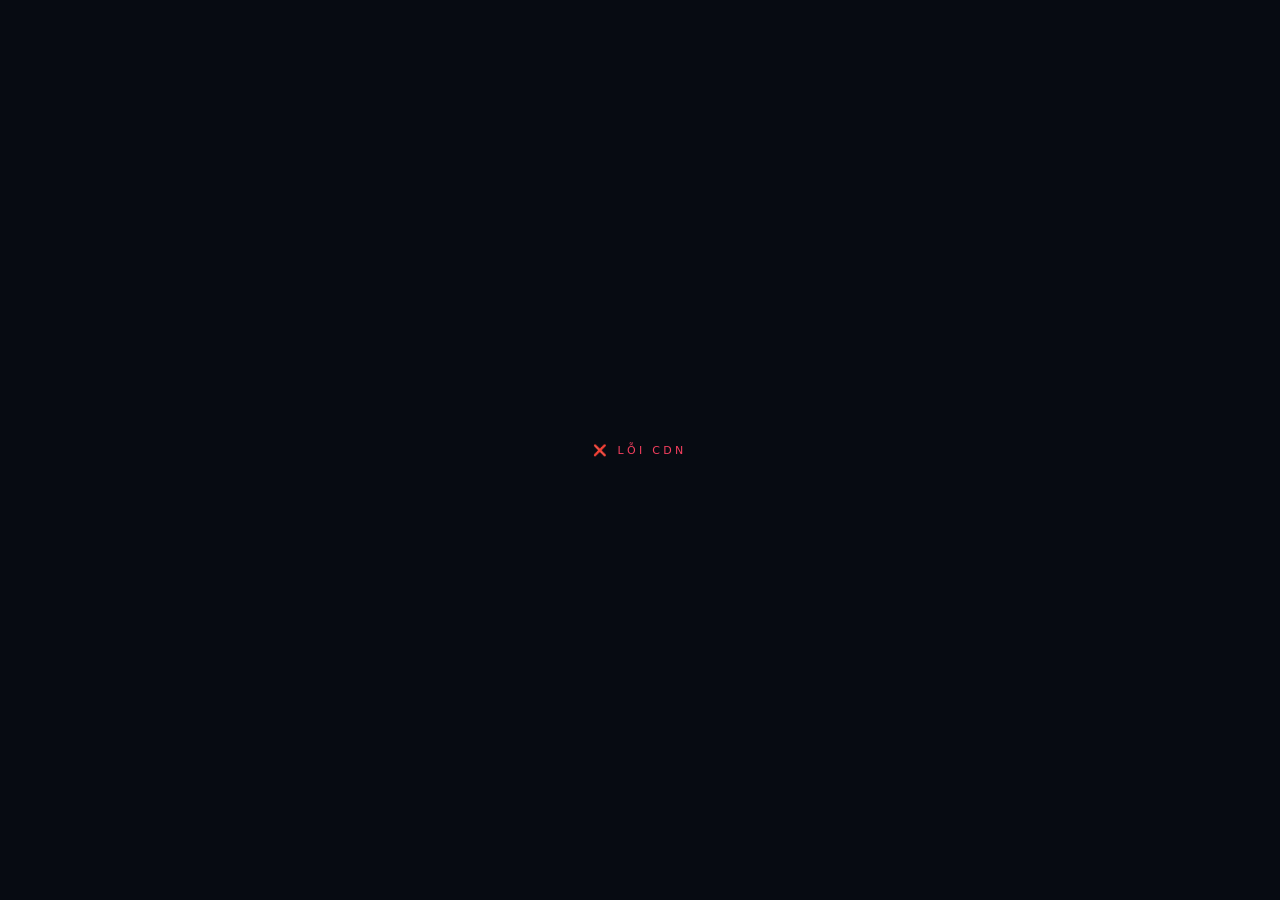
<file: lab-computer/index.html>
<!DOCTYPE html>
<html lang="vi">
<head>
<meta charset="UTF-8"/>
<meta name="viewport" content="width=device-width,initial-scale=1.0"/>
<title>PC Builder v9 Fixed</title>
<style>
:root{--bg:#070b12;--bd:rgba(34,211,238,.28);--ac:#22d3ee;--a2:#34d399;--wn:#fbbf24;--dn:#f43f5e;--tx:#e2e8f0;--mt:#64748b}
*{box-sizing:border-box;margin:0;padding:0}
html,body{height:100%;overflow:hidden;background:var(--bg);color:var(--tx);font-family:system-ui,-apple-system,sans-serif;user-select:none}
canvas#scene{display:block;position:fixed;inset:0;z-index:1;touch-action:none}
#ui{position:fixed;inset:0;pointer-events:none;display:flex;flex-direction:column;z-index:10;transition:opacity .3s}
#ui.hidden-ui header,#ui.hidden-ui aside,#ui.hidden-ui footer{opacity:0;pointer-events:none}
header{display:flex;align-items:center;justify-content:space-between;gap:12px;padding:10px 20px;background:linear-gradient(180deg,rgba(2,6,23,.98),rgba(2,6,23,.78));border-bottom:1px solid var(--bd);backdrop-filter:blur(14px);transition:.3s;pointer-events:auto}
.logo{display:flex;align-items:center;gap:10px}
.logo-mark{width:42px;height:42px;border-radius:11px;background:linear-gradient(135deg,rgba(34,211,238,.22),rgba(52,211,153,.12));border:1px solid rgba(34,211,238,.5);display:grid;place-items:center;font-size:20px}
.logo h1{font-size:13px;font-weight:900;letter-spacing:.22em;text-transform:uppercase;color:var(--ac)}
.logo p{font-size:9px;letter-spacing:.3em;text-transform:uppercase;color:var(--mt)}
.stats{display:flex;gap:8px;align-items:center;flex-wrap:wrap}
.stat{display:flex;align-items:center;gap:6px;padding:7px 12px;border-radius:8px;background:rgba(15,23,42,.85);border:1px solid rgba(100,116,139,.3);font-size:12px;font-weight:700}
.stat.score{border-color:rgba(52,211,153,.45);background:rgba(52,211,153,.08);color:#6ee7b7;transition:.3s}
.stat.score b{font-family:ui-monospace,monospace;font-size:15px;font-weight:900}
.tier,.mode-toggle{display:flex;gap:4px;background:rgba(15,23,42,.85);padding:3px;border-radius:9px;border:1px solid rgba(100,116,139,.3)}
.tier button,.mode-toggle button{padding:7px 12px;border:none;background:transparent;color:#64748b;font-size:10px;font-weight:900;letter-spacing:.08em;text-transform:uppercase;border-radius:6px;cursor:pointer}
.tier button.active{background:linear-gradient(135deg,var(--ac),var(--a2));color:#04121a}
.mode-toggle button.active{background:linear-gradient(135deg,#a78bfa,#ec4899);color:#fff}
button.btn{padding:8px 14px;border-radius:8px;font-size:11px;font-weight:800;letter-spacing:.08em;text-transform:uppercase;cursor:pointer;background:rgba(15,23,42,.85);border:1px solid rgba(100,116,139,.3);color:var(--tx);transition:.18s}
button.btn:hover{border-color:var(--ac);color:var(--ac)}
button.btn.danger:hover{border-color:var(--dn);color:var(--dn)}
button.btn.panel-open{border-color:rgba(167,139,250,.6);background:rgba(167,139,250,.12);color:#c4b5fd}
button.btn.hide-ui{border-color:rgba(34,211,238,.6);background:rgba(34,211,238,.12);color:#a5f3fc}
.main{flex:1;position:relative;min-height:0;display:flex}
.viewport{position:relative;flex:1;min-width:0;pointer-events:none}
.viewport>*{pointer-events:none}
.hint{position:absolute;left:16px;bottom:16px;max-width:420px;padding:12px 16px;border-radius:12px;background:rgba(2,6,23,.88);backdrop-filter:blur(10px);border:1px solid var(--bd);font-size:12px;line-height:1.6;color:#cbd5e1;z-index:5}
.hint b{color:var(--ac);font-size:10px;letter-spacing:.2em;text-transform:uppercase;display:block;margin-bottom:5px}
.hint.danger{border-color:rgba(244,63,94,.5);background:rgba(76,5,25,.85)}
.hint.danger b{color:var(--dn)}
.hint.success{border-color:rgba(52,211,153,.5);background:rgba(6,78,59,.85)}
aside{width:420px;max-width:46vw;background:rgba(2,6,23,.96);backdrop-filter:blur(14px);border-left:1px solid var(--bd);display:flex;flex-direction:column;z-index:8;transition:.3s;pointer-events:auto}
aside .head{padding:14px 16px;border-bottom:1px solid rgba(100,116,139,.2)}
aside .head h2{font-size:10px;font-weight:900;letter-spacing:.25em;text-transform:uppercase;color:#cbd5e1;display:flex;justify-content:space-between;align-items:center}
aside .head h2 span{font-family:ui-monospace,monospace;color:var(--ac)}
aside .body{flex:1;overflow-y:auto;padding:16px}
aside .foot{display:flex;gap:8px;padding:12px;border-top:1px solid rgba(100,116,139,.2)}
aside .foot button{flex:1}
.steps{display:flex;gap:4px;padding:12px 16px;overflow-x:auto;border-bottom:1px solid rgba(100,116,139,.2)}
.step-dot{width:26px;height:26px;flex-shrink:0;display:grid;place-items:center;border-radius:6px;border:1px solid #1e293b;background:rgba(15,23,42,.6);color:#475569;font-size:10px;font-weight:900;cursor:pointer}
.step-dot.done{border-color:rgba(52,211,153,.55);background:rgba(52,211,153,.12);color:#6ee7b7}
.step-dot.active{border-color:var(--ac);background:rgba(34,211,238,.18);color:var(--ac)}
.tabs{display:flex;gap:4px;padding:10px 12px;overflow-x:auto;border-bottom:1px solid rgba(100,116,139,.2);background:rgba(15,23,42,.4)}
.tab{padding:7px 10px;border-radius:7px;border:1px solid #1e293b;background:rgba(15,23,42,.6);color:#94a3b8;font-size:10px;font-weight:900;letter-spacing:.08em;text-transform:uppercase;cursor:pointer;white-space:nowrap;display:flex;align-items:center;gap:5px}
.tab.active{background:linear-gradient(135deg,rgba(167,139,250,.25),rgba(236,72,153,.15));border-color:#a78bfa;color:#c4b5fd}
.tab.done{background:rgba(52,211,153,.1);border-color:rgba(52,211,153,.5);color:#6ee7b7}
h3.st{font-size:11px;font-weight:900;letter-spacing:.22em;text-transform:uppercase;color:#94a3b8;margin-bottom:10px;padding-bottom:6px;border-bottom:1px solid rgba(100,116,139,.2)}
.picker{display:flex;flex-direction:column;gap:8px;margin-bottom:14px}
.picker button{padding:12px 14px;text-align:left;border-radius:10px;background:rgba(15,23,42,.7);border:1px solid rgba(100,116,139,.25);color:var(--tx);cursor:pointer;position:relative;transition:.15s}
.picker button:hover{border-color:rgba(34,211,238,.6);transform:translateX(3px)}
.picker button.sel{border-color:#a78bfa;background:rgba(167,139,250,.14)}
.picker button.placed{opacity:.5;border-color:rgba(52,211,153,.5);background:rgba(52,211,153,.08);cursor:default}
.picker .name{font-size:13px;font-weight:800;color:#f1f5f9;margin-bottom:3px}
.picker .spec{font-size:10px;color:var(--mt)}
.picker .check{position:absolute;right:12px;top:50%;transform:translateY(-50%);font-size:14px;color:#34d399}
.picker .tag{display:inline-block;padding:2px 7px;border-radius:4px;font-size:9px;font-weight:900;letter-spacing:.05em;margin-right:5px}
.picker .tag.sk{background:rgba(34,211,238,.15);color:#22d3ee}
.picker .tag.s2{background:rgba(251,191,36,.15);color:#fbbf24}
.picker .tag.s4{background:rgba(52,211,153,.15);color:#34d399}
.action{display:flex;align-items:center;justify-content:center;gap:8px;width:100%;padding:12px;border-radius:10px;cursor:pointer;font-size:11px;font-weight:900;letter-spacing:.1em;text-transform:uppercase;border:1px solid;transition:.15s;margin-bottom:6px;font-family:inherit;color:var(--tx)}
.action.ok{border-color:rgba(52,211,153,.6);background:rgba(52,211,153,.12);color:#6ee7b7}
.action.ok:hover{background:rgba(52,211,153,.22)}
.action.warn{border-color:rgba(251,191,36,.6);background:rgba(251,191,36,.1);color:#fde68a}
.action.warn:hover{background:rgba(251,191,36,.2)}
.action.danger{border-color:rgba(244,63,94,.6);background:rgba(244,63,94,.1);color:#fda4af}
.action.locked{opacity:.35;cursor:not-allowed;border-color:#334155;background:rgba(30,41,59,.4);color:#64748b}
.action:disabled{opacity:.4;cursor:not-allowed}
.alert{display:flex;gap:8px;padding:12px 14px;border-radius:10px;font-size:12px;line-height:1.6;margin-top:10px;border:1px solid;flex-direction:column;gap:8px;align-items:stretch}
.alert.warn{border-color:rgba(251,191,36,.5);background:rgba(120,53,15,.4);color:#fde68a}
.alert.error{border-color:rgba(244,63,94,.5);background:rgba(76,5,25,.6);color:#fecaca}
.alert.ok{border-color:rgba(52,211,153,.5);background:rgba(6,78,59,.6);color:#bbf7d0}
.alert.info{border-color:rgba(34,211,238,.5);background:rgba(8,145,178,.2);color:#a5f3fc}
.alert .row{display:flex;gap:8px;align-items:center;justify-content:space-between}
.fan-picker{display:flex;flex-wrap:wrap;gap:8px;margin-bottom:14px}
.fan-btn{padding:12px 18px;border-radius:10px;border:1px solid rgba(100,116,139,.3);background:rgba(15,23,42,.7);color:var(--tx);cursor:pointer;font-family:inherit;font-size:14px;font-weight:900;min-width:52px;transition:.15s}
.fan-btn:hover{border-color:var(--ac);color:var(--ac)}
.fan-btn.active{background:linear-gradient(135deg,rgba(34,211,238,.25),rgba(52,211,153,.15));border-color:#22d3ee;color:#fff;box-shadow:0 0 20px -4px rgba(34,211,238,.9)}
.fan-btn.disabled{opacity:.3;cursor:not-allowed}
.sp{margin-bottom:14px}
.sp-tot{display:flex;align-items:center;justify-content:space-between;padding:14px 16px;border-radius:12px;background:linear-gradient(135deg,rgba(15,23,42,.9),rgba(2,6,23,.9));border:2px solid;transition:.3s;box-shadow:0 8px 24px -6px rgba(0,0,0,.6)}
.sp-l{display:flex;flex-direction:column;gap:2px}
.sp-g{font-size:32px;font-weight:900;font-family:ui-monospace,monospace;line-height:1}
.sp-lb{font-size:9px;font-weight:900;letter-spacing:.25em;text-transform:uppercase;opacity:.75}
.sp-r{display:flex;align-items:baseline;gap:6px}
.sp-n{font-size:34px;font-weight:900;font-family:ui-monospace,monospace;line-height:1}
.sp-m{font-size:13px;color:var(--mt);font-weight:700}
.sp-bw{margin-top:8px;margin-bottom:12px}
.sp-bg{height:5px;border-radius:3px;background:#0f172a;overflow:hidden}
.sp-bf{height:100%;border-radius:3px;transition:width .5s ease}
.sp-cs{display:flex;flex-direction:column;gap:8px}
.sp-c{display:flex;flex-direction:column;gap:4px}
.sp-ch{display:flex;justify-content:space-between;align-items:center;font-size:10px;font-weight:800;letter-spacing:.05em;color:#94a3b8}
.sp-cb{height:4px;background:#0f172a;border-radius:2px;overflow:hidden}
.sp-cb>div{height:100%;transition:width .4s ease;border-radius:2px}
.gauge{margin-top:16px;padding:14px;border-radius:10px;background:rgba(15,23,42,.6);border:1px solid rgba(100,116,139,.25)}
.gh{display:flex;justify-content:space-between;margin-bottom:8px;font-size:10px;font-weight:900;letter-spacing:.2em;text-transform:uppercase;color:#94a3b8}
.gv{font-family:ui-monospace,monospace;font-size:15px}
.gb{height:7px;border-radius:4px;background:#0f172a;overflow:hidden}
.gb>div{height:100%;transition:width .4s;border-radius:4px}
.post{padding:14px;border-radius:10px;margin-top:12px;border:1px solid}
.post.ok{border-color:rgba(52,211,153,.55);background:rgba(6,78,59,.4)}
.post.fail{border-color:rgba(244,63,94,.55);background:rgba(76,5,25,.5)}
.post h4{font-size:12px;font-weight:900;letter-spacing:.2em;text-transform:uppercase;margin-bottom:8px}
.post.ok h4{color:#6ee7b7}
.post.fail h4{color:#fda4af}
.post p{font-size:12px;line-height:1.6;color:#cbd5e1}
.post .code{font-family:ui-monospace,monospace;font-size:11px;color:#94a3b8;margin-top:8px}
footer{padding:10px 16px;background:linear-gradient(0deg,rgba(2,6,23,.98),rgba(2,6,23,.78));border-top:1px solid var(--bd);backdrop-filter:blur(12px);z-index:12;transition:.3s;pointer-events:auto}
.dw{display:flex;gap:8px;max-width:1600px;margin:0 auto;overflow-x:auto}
.di{flex:1 1 0;min-width:120px;display:flex;align-items:center;gap:10px;padding:10px 12px;border-radius:10px;cursor:grab;background:rgba(15,23,42,.7);border:1px solid rgba(100,116,139,.3);text-align:left;transition:.15s}
.di:hover:not(.done):not(.disabled){border-color:rgba(34,211,238,.6);transform:translateY(-2px)}
.di.picked{border-color:var(--ac);background:rgba(34,211,238,.16);box-shadow:0 0 26px -6px rgba(34,211,238,.9);cursor:grabbing}
.di.done{opacity:.5;border-color:rgba(52,211,153,.5);background:rgba(52,211,153,.08);cursor:default}
.di.disabled{opacity:.35;cursor:not-allowed}
.di .ico{width:34px;height:34px;flex-shrink:0;border-radius:8px;background:rgba(2,6,23,.8);border:1px solid rgba(100,116,139,.35);display:grid;place-items:center;font-size:18px}
.di .name{font-size:12px;font-weight:800;color:#f1f5f9;white-space:nowrap;overflow:hidden;text-overflow:ellipsis}
.di .spec{font-size:10px;color:var(--mt);white-space:nowrap;overflow:hidden;text-overflow:ellipsis}
#toast{position:fixed;left:50%;top:82px;transform:translateX(-50%) translateY(-6px);padding:12px 20px;border-radius:10px;font-size:13px;font-weight:700;z-index:100;backdrop-filter:blur(14px);pointer-events:none;opacity:0;transition:all .25s;border:1px solid var(--ac);background:rgba(15,23,42,.97);color:var(--ac)}
#toast.show{opacity:1;transform:translateX(-50%) translateY(6px)}
#toast.error{border-color:var(--dn);color:#fecaca;background:rgba(76,5,25,.97)}
#toast.success{border-color:var(--a2);color:#bbf7d0;background:rgba(6,78,59,.95)}
#toast.warn{border-color:var(--wn);color:#fde68a;background:rgba(69,26,3,.96)}
#restore{position:fixed;top:14px;right:14px;z-index:150;display:none;padding:8px 14px;border-radius:8px;font-size:11px;font-weight:800;letter-spacing:.08em;text-transform:uppercase;cursor:pointer;background:rgba(15,23,42,.9);border:1px solid var(--ac);color:var(--ac);backdrop-filter:blur(10px)}
#ui.hidden-ui ~ #restore{display:block}
#modal{position:fixed;inset:0;background:rgba(2,6,23,.94);backdrop-filter:blur(10px);display:none;align-items:center;justify-content:center;z-index:200;pointer-events:auto;overflow-y:auto;padding:20px}
#modal.show{display:flex;animation:fi .35s}
@keyframes fi{from{opacity:0}to{opacity:1}}
.mc{width:720px;max-width:96vw;padding:24px;border-radius:18px;background:linear-gradient(160deg,rgba(15,23,42,.98),rgba(2,6,23,.98));border:1px solid rgba(100,116,139,.3);text-align:center;max-height:94vh;overflow-y:auto}
.mc .em{font-size:52px;margin-bottom:10px}
.mc h2{font-size:22px;font-weight:900;letter-spacing:.05em;text-transform:uppercase;margin-bottom:8px;color:var(--a2)}
.mc p.sub{font-size:13px;line-height:1.6;color:#94a3b8;margin-bottom:14px}
.pw{position:relative;border-radius:12px;overflow:hidden;border:2px solid rgba(34,211,238,.5);background:linear-gradient(135deg,rgba(15,23,42,.9),rgba(2,6,23,.9));margin:14px 0;box-shadow:0 12px 40px -8px rgba(34,211,238,.4)}
.pw img{display:block;width:100%;height:auto}
.pw .pb{position:absolute;top:10px;left:10px;padding:5px 12px;border-radius:6px;background:rgba(2,6,23,.9);backdrop-filter:blur(10px);border:1px solid rgba(52,211,153,.6);font-size:10px;font-weight:900;letter-spacing:.15em;text-transform:uppercase;color:#6ee7b7}
.pw .pt{position:absolute;bottom:10px;right:10px;padding:4px 10px;border-radius:6px;background:rgba(2,6,23,.85);backdrop-filter:blur(10px);font-size:10px;font-family:ui-monospace,monospace;color:#94a3b8;border:1px solid rgba(100,116,139,.3)}
.bc{display:grid;grid-template-columns:1fr 1fr;gap:8px;margin:14px 0;text-align:left}
.cr{padding:10px 12px;border-radius:8px;background:rgba(15,23,42,.7);border:1px solid rgba(100,116,139,.25);font-size:11px}
.cr .k{color:var(--mt);font-size:9px;letter-spacing:.15em;text-transform:uppercase;font-weight:800;margin-bottom:3px}
.cr .v{color:#f1f5f9;font-weight:700;font-size:12px}
.cr .br{color:var(--ac);font-size:10px;font-weight:800;letter-spacing:.05em;margin-top:2px}
.mst{display:flex;justify-content:center;gap:16px;align-items:center;margin:16px 0}
.mg{font-size:52px;font-weight:900;font-family:ui-monospace,monospace;line-height:1;text-shadow:0 0 24px currentColor}
.ms{font-size:34px;font-weight:900;font-family:ui-monospace,monospace;line-height:1}
.pa{display:flex;gap:8px;justify-content:center;margin-top:12px;flex-wrap:wrap}
.pa button{padding:10px 20px;font-size:12px;font-weight:800;letter-spacing:.1em;text-transform:uppercase;border-radius:9px;cursor:pointer;background:linear-gradient(135deg,rgba(34,211,238,.15),rgba(52,211,153,.15));border:1px solid rgba(34,211,238,.5);color:#a5f3fc;transition:.18s;font-family:inherit}
.pa button:hover{background:linear-gradient(135deg,rgba(34,211,238,.3),rgba(52,211,153,.25));border-color:#22d3ee;color:#fff}
.br2{display:flex;gap:10px;justify-content:center;margin-top:14px;flex-wrap:wrap}
.mc button{padding:12px 24px;font-size:13px;font-weight:900;letter-spacing:.1em;text-transform:uppercase;border-radius:10px;cursor:pointer;background:linear-gradient(135deg,var(--ac),var(--a2));border:none;color:#04121a;font-family:inherit}
.mc button.gh{background:rgba(15,23,42,.9);border:1px solid rgba(100,116,139,.4);color:var(--tx)}
.mc button.gh:hover{border-color:var(--ac);color:var(--ac)}
#loading{position:fixed;inset:0;display:flex;flex-direction:column;align-items:center;justify-content:center;gap:20px;background:var(--bg);z-index:300;transition:opacity .5s}
#loading.hide{opacity:0;pointer-events:none}
.spin{width:56px;height:56px;border-radius:50%;border:3px solid #0f172a;border-top-color:var(--ac);animation:sp .9s linear infinite}
@keyframes sp{to{transform:rotate(360deg)}}
#loading p{font-size:11px;letter-spacing:.3em;text-transform:uppercase;color:var(--ac)}
::-webkit-scrollbar{width:6px;height:6px}
::-webkit-scrollbar-thumb{background:#1e293b;border-radius:9999px}
@media(max-width:1100px){aside{width:360px}.bc{grid-template-columns:1fr}}
</style>
</head>
<body>
<canvas id="scene"></canvas>
<div id="ui">
<header>
<div class="logo"><div class="logo-mark">🖥️</div><div><h1>PC Builder</h1><p>v9 · Fixed Edition</p></div></div>
<div class="stats">
<div class="mode-toggle" id="mt"><button data-mode="guided" class="active">🎯 Hướng dẫn</button><button data-mode="free">🎨 Tự do</button></div>
<div class="tier" id="ts"><button data-tier="easy">DỄ</button><button data-tier="medium" class="active">VỪA</button><button data-tier="high">CAO</button></div>
<button class="btn panel-open" id="ui-panel">🔓 Mở nắp</button>
<button class="btn hide-ui" id="ui-hide">👁 Ẩn UI</button>
<div class="stat score">🏆 <b id="ui-score">0</b></div>
<button class="btn danger" id="ui-reset">↻ Reset</button>
</div>
</header>
<div class="main">
<div class="viewport" id="viewport">
<div class="hint" id="ui-hint"><b id="ui-hint-title">Hướng dẫn</b><span id="ui-hint-text">Chọn Case ở panel phải để bắt đầu.</span></div>
</div>
<aside><div class="head"><h2 id="ui-panel-title">Build Panel <span id="ui-step-num">1/11</span></h2></div><div id="ui-panel-dynamic"></div></aside>
</div>
<footer><div class="dw" id="ui-dock"></div></footer>
</div>
<button id="restore">👁 Hiện UI (ESC)</button>
<div id="toast"></div>
<div id="modal"><div class="mc" id="mc"><div class="em" id="mem">🎉</div><h2 id="mtitle">Build hoàn tất!</h2><p class="sub" id="mtext"></p><div class="pw" id="mpw" style="display:none"><img id="mphoto" alt="PC Build"/><div class="pb">📸 Ảnh PC đã build</div><div class="pt" id="mptime">--:--</div></div><div id="msw"></div><div class="bc" id="mcfg"></div><div class="br2" id="mbr"><button id="mbtn" class="gh">↻ Chơi lại</button></div></div></div>
<div id="loading"><div class="spin"></div><p>Đang tải 3D…</p></div>

<script type="importmap">
{"imports":{"three":"https://esm.sh/three@0.160.0?bundle","three/addons/":"https://esm.sh/three@0.160.0/examples/jsm/"}}
</script>

<script type="module">
const loadingEl=document.getElementById('loading');
let THREE,OrbitControls;
try{THREE=await import('three');OrbitControls=(await import('three/addons/controls/OrbitControls.js')).OrbitControls}catch(e){loadingEl.innerHTML='<p style="color:#f43f5e">❌ Lỗi CDN</p>';throw e}

class AudioEngine{
constructor(){this.ctx=null;this.master=null;this.noise=null;this.fan=null}
get context(){if(!this.ctx){const C=window.AudioContext||window.webkitAudioContext;if(!C)return null;this.ctx=new C();this.master=this.ctx.createGain();this.master.gain.value=.7;this.master.connect(this.ctx.destination)}if(this.ctx.state==='suspended')this.ctx.resume();return this.ctx}
getNoise(c){if(this.noise)return this.noise;const len=Math.floor(c.sampleRate*1.5);const b=c.createBuffer(1,len,c.sampleRate);const d=b.getChannelData(0);let last=0;for(let i=0;i<len;i++){const w=Math.random()*2-1;last=(last+.03*w)/1.03;d[i]=last*3.2}this.noise=b;return b}
unlock(){void this.context}
click(){const c=this.context;if(!c)return;const t=c.currentTime;const o=c.createOscillator(),g=c.createGain();o.type='square';o.frequency.setValueAtTime(880,t);o.frequency.exponentialRampToValueAtTime(440,t+.05);g.gain.setValueAtTime(.0001,t);g.gain.exponentialRampToValueAtTime(.06,t+.005);g.gain.exponentialRampToValueAtTime(.0001,t+.08);o.connect(g).connect(this.master);o.start(t);o.stop(t+.1)}
snap(){const c=this.context;if(!c)return;const t=c.currentTime;const n=c.createBufferSource();n.buffer=this.getNoise(c);const bp=c.createBiquadFilter();bp.type='bandpass';bp.frequency.value=2400;const ng=c.createGain();ng.gain.setValueAtTime(.4,t);ng.gain.exponentialRampToValueAtTime(.0001,t+.08);n.connect(bp).connect(ng).connect(this.master);n.start(t);n.stop(t+.1);const o=c.createOscillator(),g=c.createGain();o.type='triangle';o.frequency.setValueAtTime(220,t);o.frequency.exponentialRampToValueAtTime(80,t+.1);g.gain.setValueAtTime(.0001,t);g.gain.exponentialRampToValueAtTime(.25,t+.008);g.gain.exponentialRampToValueAtTime(.0001,t+.18);o.connect(g).connect(this.master);o.start(t);o.stop(t+.2)}
paste(){const c=this.context;if(!c)return;const t=c.currentTime;const o=c.createOscillator(),g=c.createGain();o.type='sine';o.frequency.setValueAtTime(200,t);o.frequency.exponentialRampToValueAtTime(600,t+.15);g.gain.setValueAtTime(.0001,t);g.gain.exponentialRampToValueAtTime(.08,t+.02);g.gain.exponentialRampToValueAtTime(.0001,t+.3);o.connect(g).connect(this.master);o.start(t);o.stop(t+.3)}
error(){const c=this.context;if(!c)return;const t0=c.currentTime;[0,.2].forEach((off,i)=>{const t=t0+off,o=c.createOscillator(),g=c.createGain();o.type='square';o.frequency.setValueAtTime(i===0?160:130,t);g.gain.setValueAtTime(.0001,t);g.gain.exponentialRampToValueAtTime(.12,t+.01);g.gain.setValueAtTime(.12,t+.12);g.gain.exponentialRampToValueAtTime(.0001,t+.17);o.connect(g).connect(this.master);o.start(t);o.stop(t+.19)})}
crack(){const c=this.context;if(!c)return;const t=c.currentTime;const n=c.createBufferSource();n.buffer=this.getNoise(c);const hp=c.createBiquadFilter();hp.type='highpass';hp.frequency.value=1400;const ng=c.createGain();ng.gain.setValueAtTime(.5,t);ng.gain.exponentialRampToValueAtTime(.0001,t+.35);n.connect(hp).connect(ng).connect(this.master);n.start(t);n.stop(t+.4);const o=c.createOscillator(),g=c.createGain();o.type='square';o.frequency.setValueAtTime(150,t);o.frequency.exponentialRampToValueAtTime(50,t+.35);g.gain.setValueAtTime(.35,t);g.gain.exponentialRampToValueAtTime(.0001,t+.4);o.connect(g).connect(this.master);o.start(t);o.stop(t+.42)}
plug(){const c=this.context;if(!c)return;const t=c.currentTime;const n=c.createBufferSource();n.buffer=this.getNoise(c);const bp=c.createBiquadFilter();bp.type='bandpass';bp.frequency.value=1600;const ng=c.createGain();ng.gain.setValueAtTime(.3,t);ng.gain.exponentialRampToValueAtTime(.0001,t+.1);n.connect(bp).connect(ng).connect(this.master);n.start(t);n.stop(t+.12)}
playBeeps(ms){const c=this.context;if(!c)return;let cur=c.currentTime+.1;ms.forEach(d=>{const o=c.createOscillator(),g=c.createGain();o.type='square';o.frequency.value=1046;g.gain.setValueAtTime(.0001,cur);g.gain.exponentialRampToValueAtTime(.12,cur+.01);g.gain.setValueAtTime(.12,cur+d/1000-.02);g.gain.exponentialRampToValueAtTime(.0001,cur+d/1000);o.connect(g).connect(this.master);o.start(cur);o.stop(cur+d/1000+.05);cur+=d/1000+.08})}
powerOn(){const c=this.context;if(!c)return;const t=c.currentTime;const o=c.createOscillator(),g=c.createGain();o.type='square';o.frequency.setValueAtTime(1400,t);o.frequency.exponentialRampToValueAtTime(280,t+.05);g.gain.setValueAtTime(.14,t);g.gain.exponentialRampToValueAtTime(.0001,t+.08);o.connect(g).connect(this.master);o.start(t);o.stop(t+.1);[523.25,659.25,783.99,1046.5].forEach((f,i)=>{const o2=c.createOscillator(),g2=c.createGain(),st=t+.5+i*.1;o2.type='sine';o2.frequency.value=f;g2.gain.setValueAtTime(.0001,st);g2.gain.exponentialRampToValueAtTime(.1,st+.04);g2.gain.exponentialRampToValueAtTime(.0001,st+.75);o2.connect(g2).connect(this.master);o2.start(st);o2.stop(st+.8)})}
startFan(){const c=this.context;if(!c||this.fan)return;const src=c.createBufferSource();src.buffer=this.getNoise(c);src.loop=true;const f=c.createBiquadFilter();f.type='lowpass';f.frequency.value=500;const g=c.createGain();g.gain.setValueAtTime(.0001,c.currentTime);g.gain.linearRampToValueAtTime(.1,c.currentTime+1.4);src.connect(f).connect(g).connect(this.master);src.start();this.fan={src,g}}
stopFan(){const c=this.context;if(!c||!this.fan)return;const now=c.currentTime;this.fan.g.gain.cancelScheduledValues(now);this.fan.g.gain.setValueAtTime(this.fan.g.gain.value,now);this.fan.g.gain.linearRampToValueAtTime(.0001,now+.8);try{this.fan.src.stop(now+1)}catch{};this.fan=null}}
const audio=new AudioEngine();

const KITS={
easy:{cpus:[
{id:'i3-4160',name:'Intel Core i3-4160',socket:'LGA1150',tdp:54,gaming:22,igpu:true,brand:'Intel',cores:2,threads:4,clock:'3.6 GHz'},
{id:'i5-6500',name:'Intel Core i5-6500',socket:'LGA1151',tdp:65,gaming:35,igpu:true,brand:'Intel',cores:4,threads:4,clock:'3.2-3.6 GHz'}],
mainboards:[
{id:'h81m',name:'ASUS H81M-K',socket:'LGA1150',ff:'mATX',mem:'DDR3',slots:2,brand:'ASUS'},
{id:'b250m',name:'Gigabyte B250M-DS3H',socket:'LGA1151',ff:'mATX',mem:'DDR4',slots:4,brand:'Gigabyte'}],
rams:[
{id:'ddr3-8',name:'Kingston DDR3-1600',type:'DDR3',cap:4,speedMHz:1600,brand:'Kingston'},
{id:'ddr4-8',name:'Corsair DDR4-2400',type:'DDR4',cap:4,speedMHz:2400,brand:'Corsair'}],
gpus:[
{id:'gtx1050ti',name:'GTX 1050 Ti 4GB',len:170,tdp:75,gaming:30,power:0,brand:'ASUS',vram:4},
{id:'gtx1650',name:'GTX 1650 4GB',len:200,tdp:75,gaming:38,power:0,brand:'MSI',vram:4}],
psus:[{id:'antec450',name:'Antec VP450P 450W',wattage:450,eff:'80+ White'}],
coolers:[{id:'intel-stock',name:'Intel Stock Cooler',height:47,sockets:['LGA1150','LGA1151'],type:'stock',tdp:65}],
cases:[{id:'n200',name:'Cooler Master N200',ff:['ITX','mATX'],maxGpu:355,maxCooler:160,maxFans:4}],
storages:[{id:'sata-240',name:'Kingston A400 240GB',type:'SATA-SSD',cap:240,brand:'Kingston'}]},
medium:{cpus:[
{id:'i5-13400f',name:'Intel Core i5-13400F',socket:'LGA1700',tdp:65,gaming:78,igpu:false,brand:'Intel',cores:10,threads:16,clock:'2.5-4.6 GHz'},
{id:'r5-7600',name:'AMD Ryzen 5 7600',socket:'AM5',tdp:65,gaming:76,igpu:true,brand:'AMD',cores:6,threads:12,clock:'3.8-5.1 GHz'}],
mainboards:[
{id:'b760m',name:'MSI PRO B760M-A',socket:'LGA1700',ff:'mATX',mem:'DDR5',slots:4,brand:'MSI'},
{id:'b650m',name:'Gigabyte B650M DS3H',socket:'AM5',ff:'mATX',mem:'DDR5',slots:4,brand:'Gigabyte'}],
rams:[{id:'ddr5-32',name:'G.Skill DDR5-6000',type:'DDR5',cap:16,speedMHz:6000,brand:'G.Skill'}],
gpus:[
{id:'rtx4060',name:'NVIDIA RTX 4060 8GB',len:245,tdp:115,gaming:72,power:1,brand:'ASUS',vram:8},
{id:'rtx3060',name:'NVIDIA RTX 3060 12GB',len:242,tdp:170,gaming:68,power:1,brand:'MSI',vram:12}],
psus:[{id:'cx650m',name:'Corsair CX650M 650W',wattage:650,eff:'80+ Bronze'}],
coolers:[
{id:'peerless',name:'Thermalright Peerless Assassin 120',height:155,sockets:['LGA1700','AM5'],type:'tower',tdp:220},
{id:'hyper212',name:'Cooler Master Hyper 212',height:159,sockets:['LGA1700','AM5'],type:'tower',tdp:150}],
cases:[{id:'4000d',name:'Corsair 4000D Airflow',ff:['ITX','mATX','ATX'],maxGpu:360,maxCooler:170,maxFans:6}],
storages:[{id:'990pro-1tb',name:'Samsung 990 PRO 1TB',type:'M.2-NVMe',cap:1000,brand:'Samsung'}]},
high:{cpus:[
{id:'i9-14900k',name:'Intel Core i9-14900K',socket:'LGA1700',tdp:125,gaming:98,igpu:true,brand:'Intel',cores:24,threads:32,clock:'3.2-6.0 GHz'},
{id:'r9-7950x',name:'AMD Ryzen 9 7950X',socket:'AM5',tdp:170,gaming:96,igpu:true,brand:'AMD',cores:16,threads:32,clock:'4.5-5.7 GHz'}],
mainboards:[
{id:'z790-hero',name:'ASUS ROG Maximus Z790 Hero',socket:'LGA1700',ff:'ATX',mem:'DDR5',slots:4,brand:'ROG'},
{id:'x670e',name:'ASUS ROG Crosshair X670E',socket:'AM5',ff:'ATX',mem:'DDR5',slots:4,brand:'ROG'}],
rams:[{id:'dom64',name:'Corsair Dominator DDR5-6000',type:'DDR5',cap:32,speedMHz:6000,brand:'Corsair'}],
gpus:[
{id:'rtx4090',name:'NVIDIA RTX 4090 24GB',len:336,tdp:450,gaming:100,power:1,brand:'ROG',vram:24},
{id:'rtx4080s',name:'NVIDIA RTX 4080 SUPER',len:310,tdp:320,gaming:92,power:1,brand:'ASUS',vram:16}],
psus:[{id:'prime1300',name:'Seasonic PRIME TX-1300',wattage:1300,eff:'80+ Titanium'}],
coolers:[
{id:'d15',name:'Noctua NH-D15',height:165,sockets:['LGA1700','AM5'],type:'tower',tdp:250},
{id:'kraken360',name:'NZXT Kraken Elite 360 AIO',height:60,sockets:['LGA1700','AM5'],type:'aio',tdp:350}],
cases:[{id:'7000d',name:'Corsair 7000D Airflow',ff:['ITX','mATX','ATX','E-ATX'],maxGpu:420,maxCooler:190,maxFans:6}],
storages:[{id:'990pro-2tb',name:'Samsung 990 PRO 2TB',type:'M.2-NVMe',cap:2000,brand:'Samsung'}]}};

const STEPS=['case','mainboard','cpu','paste','ram','storage','cooler','gpu','psu','fans','power'];
const STEP_LABELS=['Case','Main','CPU','Keo','RAM','SSD','Tản','GPU','PSU','Fans','Power'];
const state={
mode:'guided',freeTab:'case',difficulty:'medium',
selection:{cpu:null,mainboard:null,ram:null,gpu:null,psu:null,cooler:null,pcCase:null,storage:null},
slots:{cpu:false,paste:false,ram1:false,ram2:false,ram3:false,ram4:false,m2:false,cooler:false,pcie:false,psu:false},
fanCount:0,
currentStep:0,pickedPartId:null,
gpuVertical:false,panelOpen:false,uiHidden:false,
cpuSocketMatch:null,
faults:[],score:0,breakdown:{assembly:0,performance:0,balance:0,thermal:0,power:0,speed:0},
powered:false,postResult:null,cables:{atx24:false,eps:false,pcie:false}};

function getRamSlotIds(){const mb=state.selection.mainboard;const n=mb?.slots||4;return Array.from({length:n},(_,i)=>`ram${i+1}`)}
function getRamSlotCount(){return state.selection.mainboard?.slots||4}
function getRamFilledCount(){return getRamSlotIds().filter(id=>state.slots[id]).length}
function getAllRamFilled(){return getRamSlotIds().every(id=>state.slots[id])}
function getRamNeededCount(){return getRamSlotCount()}
function getMaxFans(){return state.selection.pcCase?.maxFans||0}

function checkCompatibility(){const s=state.selection;const f=[];
if(s.pcCase&&s.mainboard&&!s.pcCase.ff.includes(s.mainboard.ff))f.push({sev:'fatal',msg:`Case không hỗ trợ ${s.mainboard.ff}.`});
if(s.mainboard&&s.cpu&&s.mainboard.socket!==s.cpu.socket)f.push({sev:'fatal',msg:`Socket ${s.mainboard.socket} ≠ ${s.cpu.socket}.`});
if(s.ram&&s.mainboard&&s.ram.type!==s.mainboard.mem)f.push({sev:'fatal',msg:`RAM ${s.ram.type} không vừa ${s.mainboard.mem}.`});
if(s.gpu&&s.pcCase&&s.gpu.len>s.pcCase.maxGpu)f.push({sev:'fatal',msg:`GPU ${s.gpu.len}mm > ${s.pcCase.maxGpu}mm.`});
if(s.cooler&&s.pcCase&&s.cooler.height>s.pcCase.maxCooler)f.push({sev:'fatal',msg:`Tản ${s.cooler.height}mm > ${s.pcCase.maxCooler}mm.`});
if(s.psu&&s.cpu&&s.gpu&&s.psu.wattage<s.cpu.tdp+s.gpu.tdp+150)f.push({sev:'fatal',msg:`PSU ${s.psu.wattage}W không đủ.`});
const bn=bottleneck();if(bn>25&&s.cpu&&s.gpu)f.push({sev:'warning',msg:`Nghẽn cổ chai ~${bn}%.`});
return f}
function bottleneck(){const s=state.selection;if(!s.cpu||!s.gpu)return 0;return Math.min(70,Math.round(Math.abs(s.cpu.gaming-s.gpu.gaming)*1.2))}
function getGrade(score){
if(score>=950)return{letter:'S+',label:'PERFECT',color:'#fbbf24'};
if(score>=880)return{letter:'S',label:'EXCELLENT',color:'#a78bfa'};
if(score>=780)return{letter:'A',label:'GREAT',color:'#22d3ee'};
if(score>=680)return{letter:'B',label:'GOOD',color:'#34d399'};
if(score>=550)return{letter:'C',label:'FAIR',color:'#94a3b8'};
if(score>=400)return{letter:'D',label:'POOR',color:'#f97316'};
return{letter:'F',label:'FAILED',color:'#f43f5e'}}

function computeScore(){
const bd={assembly:0,performance:0,balance:0,thermal:0,power:0,speed:0};
const s=state.selection;
const ramCount=getRamFilledCount();
const ramNeed=getRamNeededCount();
const maxFans=getMaxFans();
const fanBonus=(maxFans>0)?Math.min(1,state.fanCount/maxFans):0;
const totalSlots=7+ramNeed-2;
const filled=(state.selection.mainboard?1:0)+(state.slots.cpu?1:0)+ramCount+(state.slots.m2?1:0)+(state.slots.pcie?1:0)+(state.slots.psu?1:0);
const base=Math.round((filled/totalSlots)*200);
let bonus=0;
if(state.slots.paste)bonus+=15;
if(state.slots.cooler)bonus+=20;
if(state.cables.atx24)bonus+=5;
if(state.cables.eps)bonus+=5;
if(!s.gpu?.power||state.cables.pcie)bonus+=5;
if(s.cpu&&s.mainboard&&s.cpu.socket===s.mainboard.socket)bonus+=15;
if(fanBonus>=1)bonus+=10;else if(fanBonus>0)bonus+=Math.round(fanBonus*10);
bd.assembly=Math.min(250,base+bonus);
if(s.cpu&&s.gpu){
const combined=(s.cpu.gaming+s.gpu.gaming)/2;
let rb=0;
if(s.ram){rb+=s.ram.type==='DDR5'?10:s.ram.type==='DDR4'?5:0;rb+=s.ram.speedMHz>=6000?5:s.ram.speedMHz>=3000?3:0}
if(ramCount===ramNeed)rb+=5;
let sb=0;
if(s.storage)sb+=s.storage.type==='M.2-NVMe'?8:s.storage.type==='SATA-SSD'?4:0;
bd.performance=Math.min(250,Math.round(combined*2.2+rb+sb));
}else bd.performance=Math.round((filled/totalSlots)*50);
const bn=bottleneck();
bd.balance=bn<=5?150:bn<=10?135:bn<=15?110:bn<=20?80:bn<=30?40:bn<=40?15:0;
if(s.cooler&&s.cpu){
const cpuTdp=s.cpu.tdp;
const coolerTdp=s.cooler.tdp||(s.cooler.type==='stock'?65:150);
const hr=coolerTdp/cpuTdp;
if(hr>=2)bd.thermal=150;else if(hr>=1.6)bd.thermal=135;else if(hr>=1.3)bd.thermal=110;
else if(hr>=1.1)bd.thermal=80;else if(hr>=0.9)bd.thermal=40;else bd.thermal=0;
if(!state.slots.paste)bd.thermal=Math.round(bd.thermal*.5);
if(!state.slots.cooler)bd.thermal=0;
bd.thermal=Math.round(bd.thermal*(0.75+0.25*fanBonus))}
if(s.psu&&s.cpu&&s.gpu){
const req=s.cpu.tdp+s.gpu.tdp+120;
const ratio=s.psu.wattage/req;
let es=0;
if(ratio>=1.4&&ratio<=1.8)es=70;else if(ratio>=1.2&&ratio<1.4)es=55;
else if(ratio>1.8&&ratio<=2.2)es=50;else if(ratio>=1.0&&ratio<1.2)es=35;
else if(ratio<1.0)es=0;else es=25;
const em={'80+ White':5,'80+ Bronze':10,'80+ Gold':18,'80+ Platinum':24,'80+ Titanium':30};
es+=em[s.psu.eff]||0;
bd.power=Math.min(100,es)
}else bd.power=Math.round((state.cables.atx24?15:0)+(state.cables.eps?10:0));
const errors=state.faults.length;
if(filled===totalSlots&&state.slots.paste&&state.slots.cooler&&errors===0)bd.speed=100;
else bd.speed=Math.max(0,Math.round((filled/totalSlots)*60-errors*15+(state.slots.paste?15:0)+(state.slots.cooler?15:0)));
const faults=checkCompatibility();
const fatal=faults.find(x=>x.sev==='fatal');
const penalty=faults.reduce((a,x)=>a+(x.sev==='fatal'?150:20),0);
const raw=bd.assembly+bd.performance+bd.balance+bd.thermal+bd.power+bd.speed;
const final=fatal?0:Math.max(0,Math.min(1000,raw-penalty));
state.faults=faults;state.breakdown=bd;state.score=final;
const el=document.getElementById('ui-score');
el.textContent=final;
const g=getGrade(final);
el.style.color=g.color;el.style.textShadow=`0 0 12px ${g.color}88`;
}

function runPOST(){
const s=state.selection;let r;
if(!s.mainboard)r={ok:false,beeps:[600,200],code:'1 long 1 short',msg:'Chưa chọn mainboard!'};
else if(!state.slots.cpu)r={ok:false,beeps:[200,200,200,200,200],code:'5 short',msg:'Không có CPU.'};
else if(s.cpu&&s.mainboard&&s.cpu.socket!==s.mainboard.socket)r={ok:false,beeps:[600,200],code:'1 long 1 short',msg:'CPU không khớp socket!'};
else if(!state.slots.paste)r={ok:false,beeps:[1200],code:'1 long',msg:'Chưa chét keo!'};
else if(!state.slots.cooler)r={ok:false,beeps:[1200],code:'1 long',msg:'Chưa gắn tản!'};
else if(!getAllRamFilled())r={ok:false,beeps:[200,200,200],code:'3 short',msg:`Thiếu RAM (${getRamFilledCount()}/${getRamNeededCount()} khe).`};
else if(!state.slots.m2)r={ok:false,beeps:[600,200,200,200],code:'1 long 3 short',msg:'Không có ổ cứng.'};
else if(!state.slots.pcie&&s.cpu&&!s.cpu.igpu)r={ok:false,beeps:[600,200,200],code:'1 long 2 short',msg:'Không có GPU.'};
else if(!state.slots.psu)r={ok:false,beeps:[],code:'No beep',msg:'Không có nguồn.'};
else if(state.fanCount===0)r={ok:false,beeps:[800,200],code:'1 long 1 short',msg:'Không có quạt case — bí nhiệt!'};
else if(!state.cables.atx24||!state.cables.eps)r={ok:false,beeps:[800,200,800,200,800],code:'Continuous',msg:'Thiếu dây nguồn.'};
else r={ok:true,beeps:[180],code:'1 short',msg:'✅ POST passed!'};
audio.playBeeps(r.beeps);state.postResult=r;return r}

/* ═══ THREE ═══ */
const canvas=document.getElementById('scene');
const renderer=new THREE.WebGLRenderer({canvas,antialias:true,preserveDrawingBuffer:true,powerPreference:'high-performance'});
renderer.setPixelRatio(Math.min(window.devicePixelRatio,1.5));
renderer.setSize(window.innerWidth,window.innerHeight);
renderer.shadowMap.enabled=true;renderer.shadowMap.type=THREE.PCFShadowMap;
renderer.toneMapping=THREE.ACESFilmicToneMapping;renderer.toneMappingExposure=1.15;
renderer.outputColorSpace=THREE.SRGBColorSpace;
const scene=new THREE.Scene();
scene.background=new THREE.Color(0x06090f);
scene.fog=new THREE.Fog(0x06090f,28,65);
const camera=new THREE.PerspectiveCamera(45,window.innerWidth/window.innerHeight,.1,100);
camera.position.set(-6,2,7);camera.lookAt(0,0,0);
const controls=new OrbitControls(camera,canvas);
controls.enableDamping=true;controls.dampingFactor=.08;controls.enablePan=true;
controls.minDistance=2;controls.maxDistance=18;
controls.minPolarAngle=.15;controls.maxPolarAngle=Math.PI*.85;
let camTween=null,userInteracting=false;
controls.addEventListener('start',()=>{userInteracting=true;camTween=null});
controls.addEventListener('end',()=>{userInteracting=false});

scene.add(new THREE.AmbientLight(0xffffff,.55));
scene.add(new THREE.HemisphereLight(0x94a3b8,0x0f172a,.55));
const keyLight=new THREE.DirectionalLight(0xffffff,2.3);
keyLight.position.set(8,12,6);keyLight.castShadow=true;
keyLight.shadow.mapSize.set(1024,1024);keyLight.shadow.camera.near=1;keyLight.shadow.camera.far=30;
keyLight.shadow.camera.left=-8;keyLight.shadow.camera.right=8;keyLight.shadow.camera.top=8;keyLight.shadow.camera.bottom=-8;
keyLight.shadow.bias=-0.001;scene.add(keyLight);
const rim1=new THREE.PointLight(0x22d3ee,60,22,2);rim1.position.set(-6,3,5);scene.add(rim1);
const rim2=new THREE.PointLight(0x34d399,50,22,2);rim2.position.set(6,2,-5);scene.add(rim2);
const innerLight=new THREE.PointLight(0xfff7ed,0,10,2);innerLight.position.set(0,0,0);scene.add(innerLight);
const ground=new THREE.Mesh(new THREE.PlaneGeometry(40,40),new THREE.ShadowMaterial({opacity:.55}));
ground.rotation.x=-Math.PI/2;ground.position.y=-3;ground.receiveShadow=true;scene.add(ground);

const M={
caseMetal:new THREE.MeshStandardMaterial({color:0x1e293b,metalness:.9,roughness:.35}),
caseDark:new THREE.MeshStandardMaterial({color:0x0a1220,metalness:.85,roughness:.4}),
caseMesh:new THREE.MeshStandardMaterial({color:0x0d1421,metalness:.7,roughness:.55}),
glass:new THREE.MeshPhysicalMaterial({color:0xa5d8ff,metalness:0,roughness:.05,transmission:.92,thickness:.03,ior:1.5,transparent:true,opacity:.18,clearcoat:1,side:THREE.DoubleSide}),
pcb:new THREE.MeshStandardMaterial({color:0x0a1828,metalness:.35,roughness:.65}),
pcbDark:new THREE.MeshStandardMaterial({color:0x051510,metalness:.4,roughness:.7}),
gold:new THREE.MeshStandardMaterial({color:0xf5d76e,metalness:1,roughness:.2}),
goldBright:new THREE.MeshStandardMaterial({color:0xffe88a,metalness:1,roughness:.15}),
silver:new THREE.MeshStandardMaterial({color:0xcbd5e1,metalness:1,roughness:.25}),
silverR:new THREE.MeshStandardMaterial({color:0x94a3b8,metalness:.9,roughness:.4}),
aluminum:new THREE.MeshStandardMaterial({color:0xd1d5db,metalness:.95,roughness:.3}),
black:new THREE.MeshStandardMaterial({color:0x0a0f1a,metalness:.4,roughness:.7}),
slotBody:new THREE.MeshStandardMaterial({color:0x1a2332,metalness:.7,roughness:.4}),
slotMetal:new THREE.MeshStandardMaterial({color:0x475569,metalness:.95,roughness:.25}),
ramHeat:new THREE.MeshStandardMaterial({color:0x1e293b,metalness:.9,roughness:.25}),
ramHeatRed:new THREE.MeshStandardMaterial({color:0x991b1b,metalness:.85,roughness:.3}),
ramChip:new THREE.MeshStandardMaterial({color:0x0a0f1a,metalness:.5,roughness:.5}),
gpuBody:new THREE.MeshStandardMaterial({color:0x1e293b,metalness:.9,roughness:.3}),
gpuShroud:new THREE.MeshStandardMaterial({color:0x111827,metalness:.85,roughness:.35}),
gpuBack:new THREE.MeshStandardMaterial({color:0x0a0f1a,metalness:.95,roughness:.2}),
gpuAccent:new THREE.MeshStandardMaterial({color:0x22d3ee,metalness:.7,roughness:.3,emissive:0x0891b2,emissiveIntensity:.5}),
gpuFin:new THREE.MeshStandardMaterial({color:0xb8c4d1,metalness:1,roughness:.2}),
cpuIHS:new THREE.MeshStandardMaterial({color:0xe8ecf1,metalness:1,roughness:.15}),
cpuPCB:new THREE.MeshStandardMaterial({color:0x1a3a2e,metalness:.4,roughness:.6}),
cpuPCBAmd:new THREE.MeshStandardMaterial({color:0x2a1f3a,metalness:.4,roughness:.6}),
ssdPCB:new THREE.MeshStandardMaterial({color:0x0a1a12,metalness:.4,roughness:.6}),
ssdChip:new THREE.MeshStandardMaterial({color:0x1a1a1a,metalness:.5,roughness:.5}),
ssdLabel:new THREE.MeshStandardMaterial({color:0xf1f5f9,metalness:.2,roughness:.7}),
coolerBase:new THREE.MeshStandardMaterial({color:0xb8c4d1,metalness:1,roughness:.15}),
coolerFin:new THREE.MeshStandardMaterial({color:0xa8b4c1,metalness:.98,roughness:.2}),
coolerBody:new THREE.MeshStandardMaterial({color:0x475569,metalness:.9,roughness:.3}),
heatpipe:new THREE.MeshStandardMaterial({color:0xb45309,metalness:.95,roughness:.2}),
psuBody:new THREE.MeshStandardMaterial({color:0x1e293b,metalness:.85,roughness:.35}),
psuLabel:new THREE.MeshStandardMaterial({color:0xfbbf24,metalness:.3,roughness:.6,emissive:0xd97706,emissiveIntensity:.3}),
paste:new THREE.MeshStandardMaterial({color:0xf1f5f9,metalness:.1,roughness:.9}),
fanFrame:new THREE.MeshStandardMaterial({color:0x0f172a,metalness:.7,roughness:.45}),
fanBlade:new THREE.MeshStandardMaterial({color:0x334155,metalness:.5,roughness:.55,transparent:true,opacity:.92}),
fanHub:new THREE.MeshStandardMaterial({color:0x0a0f1a,metalness:.5,roughness:.7}),
arrowIntake:new THREE.MeshBasicMaterial({color:0x34d399,toneMapped:false}),
arrowExhaust:new THREE.MeshBasicMaterial({color:0xf59e0b,toneMapped:false}),
riser:new THREE.MeshStandardMaterial({color:0x0a0f1a,metalness:.3,roughness:.7}),
traceGold:new THREE.MeshBasicMaterial({color:0xd4af37,toneMapped:false,transparent:true,opacity:.5})};

const noRay=()=>null;
function bx(w,h,d,mat,x=0,y=0,z=0){const m=new THREE.Mesh(new THREE.BoxGeometry(w,h,d),mat);m.position.set(x,y,z);m.castShadow=true;m.receiveShadow=true;return m}
function cy(r,h,mat,x=0,y=0,z=0,seg=16){const m=new THREE.Mesh(new THREE.CylinderGeometry(r,r,h,seg),mat);m.position.set(x,y,z);m.castShadow=true;m.receiveShadow=true;return m}

const CASE_W=3.0,CASE_H=5.0,CASE_D=4.5,WT=.08;
const MB_X=1.35,MB_Y=.3,MB_H=4.0,MB_D=3.0,MT=.14;
const CPU_Y=1.0,CPU_Z=-.6;
const CPU_MESH_X=MB_X-0.19;
const smallBoxGeo=new THREE.BoxGeometry(.02,.03,.03);
const capBodyGeo=new THREE.CylinderGeometry(.055,.055,.20,8);
const ledMats=[];
const spinningFans=[];
function makeLED(hue=0){const m=new THREE.MeshBasicMaterial({color:new THREE.Color().setHSL(hue,1,.15),toneMapped:false});ledMats.push({mat:m,hue});return m}

let panelPivot=null;
function buildCase(){
const g=new THREE.Group();
g.add(bx(CASE_W,WT,CASE_D,M.caseMetal,0,-CASE_H/2+WT/2,0));
g.add(bx(CASE_W,WT,CASE_D,M.caseMetal,0,CASE_H/2-WT/2,0));
g.add(bx(CASE_W,CASE_H,WT,M.caseMetal,0,0,-CASE_D/2+WT/2));
g.add(bx(CASE_W,CASE_H,WT,M.caseMesh,0,0,CASE_D/2-WT/2));
for(let i=0;i<10;i++)g.add(bx(CASE_W-.6,.14,.03,M.caseDark,0,-CASE_H/2+.5+i*.48,CASE_D/2+.005));
g.add(bx(1.2,.16,.03,M.caseDark,-CASE_W/4,CASE_H/2-.16,CASE_D/2+.02));
const pb=cy(.07,.05,M.silver,0,CASE_H/2-.16,CASE_D/2+.03);pb.rotation.x=Math.PI/2;g.add(pb);
g.add(bx(.15,.09,.03,M.black,-CASE_W/4-.22,CASE_H/2-.16,CASE_D/2+.02));
g.add(bx(.15,.09,.03,M.black,-CASE_W/4-.03,CASE_H/2-.16,CASE_D/2+.02));
g.add(bx(WT,CASE_H-.16,CASE_D-.16,M.caseMetal,CASE_W/2-WT/2,0,0));
for(let i=0;i<6;i++)g.add(bx(.7,.02,.04,M.caseDark,-1.1+i*.45,CASE_H/2-.005,.8));
[[-CASE_W/2+.3,-CASE_H/2-.1,-CASE_D/2+.4],[CASE_W/2-.3,-CASE_H/2-.1,-CASE_D/2+.4],
 [-CASE_W/2+.3,-CASE_H/2-.1,CASE_D/2-.4],[CASE_W/2-.3,-CASE_H/2-.1,CASE_D/2-.4]].forEach(p=>{
g.add(cy(.11,.2,M.black,p[0],p[1],p[2],12))});
const l1=makeLED(.55),l2=makeLED(.05),l3=makeLED(.85);
g.add((()=>{const m=new THREE.Mesh(new THREE.BoxGeometry(.06,.06,CASE_D-.5),l1);m.position.set(-CASE_W/2+.18,CASE_H/2-.28,0);m.raycast=noRay;return m})());
g.add((()=>{const m=new THREE.Mesh(new THREE.BoxGeometry(.06,.06,CASE_D-.5),l2);m.position.set(-CASE_W/2+.18,-CASE_H/2+.28,0);m.raycast=noRay;return m})());
g.add((()=>{const m=new THREE.Mesh(new THREE.BoxGeometry(.05,CASE_H-.6,.05),l3);m.position.set(-CASE_W/2+.18,0,-CASE_D/2+.35);m.raycast=noRay;return m})());
scene.add(g);
const pivot=new THREE.Group();
pivot.position.set(-CASE_W/2+.06,0,-CASE_D/2+.1);
panelPivot=pivot;
const glass=new THREE.Mesh(new THREE.BoxGeometry(.04,CASE_H-.24,CASE_D-.24),M.glass);
glass.position.set(0,0,(CASE_D-.24)/2-.1);glass.castShadow=false;pivot.add(glass);
const fM=M.caseDark;
pivot.add(bx(.05,CASE_H-.24,.06,fM,0,0,.02));
pivot.add(bx(.05,CASE_H-.24,.06,fM,0,0,CASE_D-.28));
pivot.add(bx(.05,.06,CASE_D-.24,fM,0,(CASE_H-.24)/2-.03,(CASE_D-.24)/2-.1));
pivot.add(bx(.05,.06,CASE_D-.24,fM,0,-(CASE_H-.24)/2+.03,(CASE_D-.24)/2-.1));
scene.add(pivot)}

function buildFan(radius,hueOffset,direction){
const g=new THREE.Group();
const fs=radius*2+.15,thick=.1,fh=.16;
g.add(bx(fs,thick,fh,M.fanFrame,0,radius+.02,0));
g.add(bx(fs,thick,fh,M.fanFrame,0,-radius-.02,0));
g.add(bx(thick,fs,fh,M.fanFrame,-radius-.02,0,0));
g.add(bx(thick,fs,fh,M.fanFrame,radius+.02,0,0));
[[-radius-.02,radius+.02],[radius+.02,radius+.02],[-radius-.02,-radius-.02],[radius+.02,-radius-.02]].forEach(p=>{
const sc=cy(.045,.04,M.black,p[0],p[1],0,10);sc.rotation.x=Math.PI/2;g.add(sc)});
const hub=cy(radius*.28,.1,M.fanHub,0,0,0,20);hub.rotation.x=Math.PI/2;g.add(hub);
const blades=new THREE.Group();
const bc=9;
const tiltDir=direction==='exhaust'?1:-1;
for(let i=0;i<bc;i++){
const a=(i/bc)*Math.PI*2;
const bs=new THREE.Shape();
bs.moveTo(0,0);
bs.bezierCurveTo(radius*.25,radius*.05,radius*.35,radius*.2,radius*.3,radius*.35);
bs.bezierCurveTo(radius*.25,radius*.35,radius*.15,radius*.3,0,radius*.15);
bs.lineTo(0,0);
const bgeo=new THREE.ExtrudeGeometry(bs,{depth:0.025,bevelEnabled:false});
const b=new THREE.Mesh(bgeo,M.fanBlade);
b.rotation.z=a+tiltDir*0.4;
b.position.set(Math.cos(a)*radius*.15,Math.sin(a)*radius*.15,0);
b.castShadow=false;blades.add(b)}
g.add(blades);
g.userData.blades=blades;
const ledMat=makeLED(hueOffset);
const lr=new THREE.Mesh(new THREE.TorusGeometry(radius+.02,.04,8,32),ledMat);
lr.raycast=noRay;g.add(lr);
for(let i=0;i<4;i++){
const a=(i/4)*Math.PI*2+Math.PI/4;
const dot=new THREE.Mesh(new THREE.SphereGeometry(.05,8,8),ledMat);
dot.position.set(Math.cos(a)*(radius+.02),Math.sin(a)*(radius+.02),0);
dot.raycast=noRay;g.add(dot)}
const am=direction==='intake'?M.arrowIntake:M.arrowExhaust;
for(let i=0;i<3;i++){
const s=new THREE.Shape();
s.moveTo(0,.10);s.lineTo(.07,-.06);s.lineTo(-.07,-.06);s.closePath();
const geo=new THREE.ShapeGeometry(s);
const ar=new THREE.Mesh(geo,am);
ar.position.set(-radius*.6+i*radius*.6,radius+.02,fh/2+.015);
if(direction==='intake')ar.rotation.z=Math.PI;
ar.raycast=noRay;g.add(ar)}
g.userData.direction=direction;
return g}

const FAN_MOUNTS=[
{pos:[-.3,-1.4,CASE_D/2-.22],rot:[0,0,0],radius:.55,dir:'intake'},
{pos:[-.3,0,CASE_D/2-.22],rot:[0,0,0],radius:.55,dir:'intake'},
{pos:[-.3,1.4,CASE_D/2-.22],rot:[0,0,0],radius:.55,dir:'intake'},
{pos:[.3,1.2,-CASE_D/2+.22],rot:[0,Math.PI,0],radius:.5,dir:'exhaust'},
{pos:[-.3,CASE_H/2-.18,.5],rot:[-Math.PI/2,0,0],radius:.5,dir:'exhaust'},
{pos:[-.3,CASE_H/2-.18,-.5],rot:[-Math.PI/2,0,0],radius:.5,dir:'exhaust'}
];
const caseFanGroup=new THREE.Group();
scene.add(caseFanGroup);

function buildCaseFans(){
caseFanGroup.children.slice().forEach(c=>caseFanGroup.remove(c));
for(let i=spinningFans.length-1;i>=0;i--){
if(spinningFans[i].isCase)spinningFans.splice(i,1)}
const max=Math.min(getMaxFans(),FAN_MOUNTS.length);
const count=Math.min(state.fanCount,max);
for(let i=0;i<count;i++){
const m=FAN_MOUNTS[i];
const fan=buildFan(m.radius,i*.08,m.dir);
fan.position.set(...m.pos);
fan.rotation.set(...m.rot);
caseFanGroup.add(fan);
spinningFans.push({group:fan.userData.blades,maxSpeed:8+i*.5,isCase:true})}}

let currentMbGroup=null;
function buildMotherboard(){
if(currentMbGroup){scene.remove(currentMbGroup);currentMbGroup=null}
if(!state.selection.mainboard){buildSlots();return}
const mb=state.selection.mainboard;
const slotCount=mb?.slots||4;
const g=new THREE.Group();
g.position.set(MB_X,MB_Y,0);
g.add(bx(MT,MB_H,MB_D,M.pcb,0,0,0));
for(let i=0;i<8;i++)g.add(bx(.001,.02,MB_D*.7,M.traceGold,.073,-1.2+i*.32,0));
g.add(bx(MT+.18,.65,1.0,M.caseDark,-.06,MB_H/2-.35,-MB_D/2+.55));
for(let i=0;i<4;i++)g.add(bx(.1,.16,.14,M.silver,-.16,MB_H/2-.22,-MB_D/2+.35+i*.16));
g.add(bx(.1,.1,.1,M.silver,-.16,MB_H/2-.5,-MB_D/2+.15));
g.add(bx(.1,.08,.1,M.silver,-.16,MB_H/2-.5,-MB_D/2+.3));
const ioLED=makeLED(.85);ioLED.color.set(mb?.brand==='ROG'?0xff2d55:0x22d3ee);
const ioL=new THREE.Mesh(new THREE.BoxGeometry(.02,.06,.4),ioLED);
ioL.position.set(-.16,MB_H/2-.05,-MB_D/2+.55);ioL.raycast=noRay;g.add(ioL);
const sLY=CPU_Y-MB_Y,sLZ=CPU_Z;
g.add(bx(.16,1.05,1.05,M.slotBody,-.08,sLY,sLZ));
const pins=new THREE.InstancedMesh(smallBoxGeo,M.gold,144);
pins.raycast=noRay;
let idx=0;const tmp=new THREE.Object3D();
for(let i=0;i<12;i++)for(let j=0;j<12;j++){
tmp.position.set(-.145,sLY-.27+i*.05,sLZ-.5+j*.06);
tmp.updateMatrix();pins.setMatrixAt(idx++,tmp.matrix)}
pins.instanceMatrix.needsUpdate=true;g.add(pins);
g.add(bx(.12,.9,.9,M.black,-.09,sLY,sLZ));
g.add(bx(.06,1.15,.05,M.silver,-.01,sLY,sLZ-.58));
g.add(bx(.14,.05,.05,M.silver,-.02,sLY+.55,sLZ-.58));
g.add(bx(.13,.95,.05,M.silverR,-.02,sLY,sLZ+.5));
g.add(bx(.22,.35,1.5,M.aluminum,-.12,1.75,sLZ));
for(let i=0;i<7;i++)g.add(bx(.24,.36,.05,M.silver,-.12,1.75,-1.15+i*.22));
g.add(bx(.22,1.0,.32,M.aluminum,-.12,1.0,-MB_D/2+.5));
for(let i=0;i<5;i++)g.add(bx(.24,.05,.34,M.silver,-.12,.65+i*.2,-MB_D/2+.5));
const dimmZs=slotCount===2?[0.55,1.05]:[0.35,0.60,0.85,1.10];
dimmZs.forEach((z,i)=>{
g.add(bx(.22,2.1,.10,i%2===1?M.slotMetal:M.slotBody,-.10,0,z));
for(let k=0;k<20;k++)g.add(bx(.02,.05,.03,M.gold,-.20,-.9+k*.095,z));
const tc=new THREE.Mesh(new THREE.BoxGeometry(.26,.12,.16),M.slotBody);
tc.position.set(-.11,1.15,z);tc.rotation.z=-0.15;tc.castShadow=true;g.add(tc);
const bc=new THREE.Mesh(new THREE.BoxGeometry(.26,.12,.16),M.slotBody);
bc.position.set(-.11,-1.15,z);bc.rotation.z=0.15;bc.castShadow=true;g.add(bc);
if(slotCount===2)g.add(bx(.26,.02,.02,M.gpuAccent,-.11,1.22,z));
else if(i===1||i===3)g.add(bx(.26,.02,.02,M.gpuAccent,-.11,1.22,z))});
const m2Z=sLZ;
g.add(bx(.06,.24,.20,M.slotBody,-.10,0,m2Z-.72));
for(let k=0;k<22;k++)g.add(bx(.02,.18,.008,M.gold,-.13,0,m2Z-.72+k*.009));
const post=cy(.03,.05,M.silver,-.10,0,m2Z+.72,10);
post.rotation.z=Math.PI/2;g.add(post);
g.add(bx(.04,.28,1.5,M.aluminum,-.13,0,m2Z));
for(let i=0;i<6;i++)g.add(bx(.02,.30,.03,M.silver,-.15,0,m2Z-.55+i*.22));
g.add(bx(.02,.04,.3,M.gpuAccent,-.15,0,m2Z+.5));
g.add(bx(.20,.16,2.7,M.slotMetal,-.10,-1.15,0));
g.add(bx(.16,.14,2.6,M.black,-.10,-1.15,0));
for(let k=0;k<20;k++)g.add(bx(.02,.05,.04,M.gold,-.20,-1.15,-1.25+k*.13));
const pc=new THREE.Mesh(new THREE.BoxGeometry(.16,.24,.06),M.slotBody);
pc.position.set(-.10,-1.15,1.4);pc.castShadow=true;g.add(pc);
g.add(bx(.16,.12,1.2,M.black,-.10,-1.55,-.3));
g.add(bx(.36,.62,.32,M.black,-.18,.7,1.15));
for(let i=0;i<12;i++)g.add(bx(.04,.05,.05,M.gold,-.33,.5+Math.floor(i/2)*.11,1.05+(i%2)*.15));
g.add(bx(.35,.28,.5,M.black,-.18,1.85,.15));
for(let i=0;i<8;i++)g.add(bx(.04,.04,.05,M.gold,-.33,1.85,-.05+i*.075));
for(let i=0;i<4;i++)g.add(bx(.32,.24,.36,M.black,-.18,-1.85,.55-Math.floor(i/2)*.42+(i%2)*.32));
g.add(bx(.22,.6,.6,M.aluminum,-.10,-1.5,.9));
const chipLED=makeLED(.85);chipLED.color.set(mb?.brand==='ROG'?0xff2d55:0x22d3ee);
const cL=new THREE.Mesh(new THREE.BoxGeometry(.24,.06,.35),chipLED);
cL.position.set(-.12,-1.5,.9);cL.raycast=noRay;g.add(cL);
const caps=[[.85,1.15],[.85,.9],[.6,1.2],[.6,.95],[1.15,1.1],[1.15,.85],
[-1.3,.7],[-1.3,.4],[-1.15,.7],[-1.15,.4],[-1.7,-.1],[-1.55,-.1]];
const ci=new THREE.InstancedMesh(capBodyGeo,M.black,caps.length);
ci.raycast=noRay;
caps.forEach((p,i)=>{tmp.position.set(-.15,p[0],p[1]);tmp.rotation.set(0,0,Math.PI/2);tmp.updateMatrix();ci.setMatrixAt(i,tmp.matrix)});
ci.instanceMatrix.needsUpdate=true;g.add(ci);
const batt=cy(.14,.04,M.silver,-.18,-1.35,1.25,20);batt.rotation.z=Math.PI/2;g.add(batt);
for(let i=0;i<4;i++)g.add(bx(.08,.16,.12,M.black,-.17,-1.85,.05+i*.16));
[[-1.9,-1.3],[1.9,-1.3],[-1.9,1.3],[1.9,1.3],[0,-1.3],[0,1.3]].forEach(p=>{
const h=new THREE.Mesh(new THREE.CylinderGeometry(.06,.06,.05,16),M.silver);
h.position.set(-.14,p[0],p[1]);h.rotation.z=Math.PI/2;h.raycast=noRay;g.add(h)});
scene.add(g);
currentMbGroup=g;
buildSlots()}

const slots3D={},labels3D={};
function clearSlotObjects(){
Object.values(slots3D).forEach(s=>{
if(s.hit){s.hit.geometry.dispose();scene.remove(s.hit)}
if(s.glow){s.glow.geometry.dispose();scene.remove(s.glow)}});
Object.values(labels3D).forEach(l=>l.remove());
Object.keys(slots3D).forEach(k=>delete slots3D[k]);
Object.keys(labels3D).forEach(k=>delete labels3D[k])}
function getSlotInfo(){
const n=getRamSlotCount();
const ramZs=n===2?[0.55,1.05]:[0.35,0.60,0.85,1.10];
const info={
cpu:{pos:[CPU_MESH_X,CPU_Y,CPU_Z],size:[.5,1.05,1.05],label:'CPU SOCKET',step:'cpu',accepts:'cpu'},
paste:{pos:[CPU_MESH_X,CPU_Y,CPU_Z],size:[.35,.85,.85],label:'CHÉT KEO',step:'paste',accepts:'paste'},
cooler:{pos:[MB_X-0.68,CPU_Y,CPU_Z],size:[1.4,1.6,1.6],label:'TẢN NHIỆT',step:'cooler',accepts:'cooler'},
m2:{pos:[MB_X-.10,MB_Y-0.05,CPU_Z],size:[.40,.32,1.65],label:'M.2 NVMe',step:'storage',accepts:'ssd'},
pcie:{pos:[MB_X-.20,MB_Y-1.15,0.0],size:[.40,.22,2.65],label:'PCIe x16',step:'gpu',accepts:'gpu'},
psu:{pos:[-0.3,-CASE_H/2+0.75,CASE_D/2-1.0],size:[2.4,1.4,1.9],label:'PSU BAY',step:'psu',accepts:'psu'}};
ramZs.forEach((z,i)=>{info[`ram${i+1}`]={pos:[MB_X-.20,MB_Y,z],size:[.35,2.05,.16],label:`RAM ${i+1}`,step:'ram',accepts:'ram'}});
return info}
function buildSlots(){
clearSlotObjects();
const SI=getSlotInfo();
const cache={};
Object.entries(SI).forEach(([id,info])=>{
const key=info.size.join('_');
if(!cache[key])cache[key]=new THREE.BoxGeometry(...info.size);
const hit=new THREE.Mesh(cache[key],new THREE.MeshBasicMaterial({color:0x34d399,transparent:true,opacity:0,depthWrite:false}));
hit.position.set(...info.pos);hit.userData={slotId:id};scene.add(hit);
const gg=new THREE.BoxGeometry(info.size[0]*1.1,info.size[1]*1.1,info.size[2]*1.1);
const glow=new THREE.Mesh(gg,new THREE.MeshBasicMaterial({color:0x6ee7b7,wireframe:true,transparent:true,opacity:0,depthWrite:false}));
glow.position.copy(hit.position);glow.raycast=noRay;scene.add(glow);
slots3D[id]={hit,glow,info};
const lbl=document.createElement('div');
lbl.style.cssText='position:absolute;padding:4px 10px;border-radius:6px;background:rgba(2,6,23,.9);border:1px solid #22d3ee;font-size:11px;font-weight:900;letter-spacing:.08em;text-transform:uppercase;color:#22d3ee;pointer-events:none;white-space:nowrap;transform:translate(-50%,-50%);transition:opacity .2s;opacity:0;z-index:4';
lbl.textContent=info.label;
document.getElementById('viewport').appendChild(lbl);
labels3D[id]=lbl})}

function buildCPUMesh(cpuData){
const isAmd=cpuData?.brand==='AMD';
const g=new THREE.Group();
const subMat=isAmd?M.cpuPCBAmd:M.cpuPCB;
g.add(bx(.72,.06,.72,subMat,0,0,0));
g.add(bx(.68,.015,.68,M.silverR,0,.03,0));
g.add(bx(.58,.05,.58,M.cpuIHS,0,.06,0));
g.add(bx(.44,.003,.06,M.silverR,0,.086,.14));
g.add(bx(.6,.01,.6,M.silver,0,.083,0));
if(isAmd){
const ts=new THREE.Shape();
ts.moveTo(-.04,.04);ts.lineTo(.04,.04);ts.lineTo(0,-.04);ts.closePath();
const tri=new THREE.Mesh(new THREE.ShapeGeometry(ts),M.goldBright);
tri.rotation.x=-Math.PI/2;tri.position.set(-.28,.09,-.28);tri.raycast=noRay;g.add(tri)
}else{
[[-.24,-.24],[.24,.24]].forEach(([px,pz])=>{g.add(bx(.05,.008,.05,M.goldBright,px,.085,pz))})}
g.add(bx(.02,.06,.12,subMat,-.375,0,.2));
g.add(bx(.02,.06,.12,subMat,.375,0,.2));
const pg=new THREE.BoxGeometry(.012,.015,.012);
const pins=new THREE.InstancedMesh(pg,M.goldBright,196);
pins.raycast=noRay;
let idx=0;const tmp=new THREE.Object3D();
for(let i=0;i<14;i++)for(let j=0;j<14;j++){
tmp.position.set(-.29+i*.045,-.04,-.29+j*.045);
tmp.updateMatrix();pins.setMatrixAt(idx++,tmp.matrix)}
pins.instanceMatrix.needsUpdate=true;g.add(pins);
return g}

function buildPasteMesh(){
const g=new THREE.Group();
[[0,0],[.16,-.08],[-.13,.1]].forEach(([dx,dz])=>{
const p=new THREE.Mesh(new THREE.SphereGeometry(.09,12,12),M.paste);
p.position.set(dx,.15,dz);p.scale.set(1,.35,1);p.raycast=noRay;g.add(p)});
return g}

function buildRAMMesh(ramData){
const isDDR5=ramData?.type==='DDR5';
const g=new THREE.Group();
g.add(bx(.06,1.9,.10,M.pcbDark,0,0,0));
for(let i=0;i<8;i++)g.add(bx(.008,.11,.06,M.ramChip,.031,.65-i*.14,0));
for(let i=0;i<8;i++)g.add(bx(.008,.11,.06,M.ramChip,-.031,.65-i*.14,0));
const hm=isDDR5?M.ramHeat:M.ramHeatRed;
g.add(bx(.02,1.75,.05,hm,.05,.05,-.08));
g.add(bx(.02,1.75,.05,hm,.05,.05,.08));
g.add(bx(.02,1.75,.05,hm,-.05,.05,-.08));
g.add(bx(.02,1.75,.05,hm,-.05,.05,.08));
for(let i=0;i<6;i++){
g.add(bx(.018,.03,.02,M.silverR,.07,-.6+i*.3,-.1));
g.add(bx(.018,.03,.02,M.silverR,.07,-.6+i*.3,.1));
g.add(bx(.018,.03,.02,M.silverR,-.07,-.6+i*.3,-.1));
g.add(bx(.018,.03,.02,M.silverR,-.07,-.6+i*.3,.1))}
g.add(bx(.14,.08,.22,hm,0,1.02,0));
const rgbMat=makeLED(isDDR5?.55:.05);
const rgb=new THREE.Mesh(new THREE.BoxGeometry(.15,.14,.24),rgbMat);
rgb.position.y=1.13;rgb.raycast=noRay;g.add(rgb);
g.add(bx(.16,.04,.26,M.silverR,0,1.04,0));
for(let i=0;i<22;i++){if(i===9||i===10)continue;g.add(bx(.055,.14,.035,M.gold,0,-1.0,-.135+i*.013))}
return g}

function buildSSDMesh(ssdData){
const g=new THREE.Group();
g.add(bx(.04,.22,1.62,M.ssdPCB,0,0,0));
g.add(bx(.002,.14,1.4,M.traceGold,.022,0,0));
g.add(bx(.025,.20,.28,M.ssdChip,-.03,0,-.55));
g.add(bx(.025,.20,.28,M.ssdChip,-.03,0,-.2));
g.add(bx(.025,.20,.28,M.ssdChip,-.03,0,.15));
g.add(bx(.025,.20,.28,M.ssdChip,-.03,0,.5));
g.add(bx(.025,.18,.22,M.ssdChip,-.03,0,-.38));
g.add(bx(.008,.03,.03,M.gpuAccent,-.045,0,-.38));
g.add(bx(.02,.14,.10,M.ssdChip,-.03,0,-.05));
g.add(bx(.002,.16,1.3,M.ssdLabel,-.022,0,.1));
g.add(bx(.05,.20,.15,M.gold,-.005,0,-.72));
for(let i=0;i<12;i++)g.add(bx(.006,.16,.012,M.goldBright,-.02,-.09+i*.016,-.74));
const sh=cy(.05,.05,M.silver,-.005,0,.78,12);
sh.rotation.z=Math.PI/2;g.add(sh);
if(ssdData?.brand==='Samsung'){
g.add(bx(.035,.28,1.5,M.aluminum,-.065,0,0));
for(let i=0;i<6;i++)g.add(bx(.02,.30,.04,M.silver,-.085,0,-.55+i*.22));
g.add(bx(.02,.04,.3,M.gpuAccent,-.085,0,.5))}
return g}

function buildGPUMesh(gpuData){
const g=new THREE.Group();
const brand=gpuData?.brand||'ASUS';
g.add(bx(.05,1.05,2.9,M.pcbDark,0,0,0));
g.add(bx(.001,.02,2.6,M.traceGold,.026,0,0));
g.add(bx(.04,1.0,2.85,M.gpuBack,.045,0,0));
for(let i=0;i<8;i++)g.add(bx(.045,.06,.15,M.black,.045,.35,-1.2+i*.35));
const bLED=makeLED(.3);
if(brand==='ROG')bLED.color.set(0xff2d55);
const bL=new THREE.Mesh(new THREE.BoxGeometry(.05,.06,1.0),bLED);
bL.position.set(.07,.35,0);bL.raycast=noRay;g.add(bL);
for(let i=0;i<16;i++)g.add(bx(.15,.055,2.85,M.gpuFin,-.09,-.44+i*.058,0));
g.add(bx(.44,1.0,3.0,M.gpuShroud,-.24,0,0));
g.add(bx(.46,.08,2.95,M.gpuBody,-.24,.46,0));
g.add(bx(.46,.08,2.95,M.gpuBody,-.24,-.46,0));
const gLED=makeLED(.5);
if(brand==='ROG')gLED.color.set(0xff2d55);
const gL=new THREE.Mesh(new THREE.BoxGeometry(.02,.06,2.85),gLED);
gL.position.set(-.45,.35,0);gL.raycast=noRay;g.add(gL);
[-0.95,0,0.95].forEach((z,fi)=>{
const fg=new THREE.Group();
fg.position.set(-.47,0,z);
const ring=new THREE.Mesh(new THREE.TorusGeometry(.44,.06,12,32),M.black);
ring.rotation.y=Math.PI/2;fg.add(ring);
const hub=cy(.14,.08,M.fanHub,0,0,0,20);hub.rotation.z=Math.PI/2;fg.add(hub);
const blades=new THREE.Group();
for(let i=0;i<11;i++){
const a=(i/11)*Math.PI*2;
const bs=new THREE.Shape();
const r=.4;
bs.moveTo(0,0);
bs.bezierCurveTo(r*.3,r*.08,r*.4,r*.25,r*.32,r*.4);
bs.bezierCurveTo(r*.25,r*.38,r*.13,r*.32,0,r*.18);
bs.lineTo(0,0);
const bgeo=new THREE.ExtrudeGeometry(bs,{depth:0.03,bevelEnabled:false});
const b=new THREE.Mesh(bgeo,M.fanBlade);
b.rotation.z=a+0.4;
b.position.set(Math.cos(a)*.15,Math.sin(a)*.15,.02);
b.castShadow=false;blades.add(b)}
blades.userData.isGpuFan=true;fg.add(blades);
const lm=makeLED(fi*.15+.4);
const lr=new THREE.Mesh(new THREE.TorusGeometry(.48,.025,8,32),lm);
lr.rotation.y=Math.PI/2;lr.raycast=noRay;fg.add(lr);
g.add(fg)});
g.add(bx(.05,.06,1.7,M.gold,0,-.55,0));
const br=new THREE.Group();
br.position.set(-.22,0,1.5);
br.add(bx(.5,1.05,.05,M.silver,0,0,0));
br.add(bx(.5,.08,.15,M.silver,0,.5,-.05));
br.add(bx(.06,.13,.12,M.black,0,.2,-.02));
[.0,-.2,-.4].forEach(y=>br.add(bx(.06,.1,.1,M.black,0,y,-.02)));
g.add(br);
g.add(bx(.42,.18,.35,M.black,-.15,.55,-1.0));
return g}

function buildRiserCable(){
const g=new THREE.Group();
const pts=[
new THREE.Vector3(MB_X-.18,-1.15,.1),
new THREE.Vector3(.9,-1.2,.1),
new THREE.Vector3(.5,-1.5,.1),
new THREE.Vector3(.45,-1.75,.1)];
const curve=new THREE.CatmullRomCurve3(pts);
const geo=new THREE.TubeGeometry(curve,24,.09,8,false);
const tube=new THREE.Mesh(geo,M.riser);
tube.castShadow=true;tube.receiveShadow=true;tube.raycast=noRay;g.add(tube);
const conn=bx(.35,.15,.4,M.black,.45,-1.75,.1);conn.raycast=noRay;g.add(conn);
return g}

function buildPSUMesh(){
const g=new THREE.Group();
g.add(bx(1.55,.85,1.65,M.psuBody,0,0,0));
const grille=cy(.5,.04,M.black,0,.44,0,24);g.add(grille);
for(let i=0;i<6;i++)g.add(bx(1.0,.02,.05,M.black,0,.46,-.35+i*.14));
g.add(cy(.16,.08,M.black,0,.43,0,12));
const pc=[0x1e293b,0x1e293b,0xfbbf24,0xdc2626,0x1e293b,0x1e293b];
pc.forEach((c,i)=>{
const row=Math.floor(i/3),col=i%3;
const pm=new THREE.MeshStandardMaterial({color:c,metalness:.7,roughness:.4});
g.add(bx(.35,.16,.03,pm,-.6+col*.6,.12-row*.28,.85))});
g.add(bx(.35,.30,.08,M.black,.55,-.05,.85));
g.add(bx(1.2,.18,.03,M.psuLabel,0,0,.87));
return g}

function buildCoolerMesh(coolerId){
const g=new THREE.Group();
const cooler=KITS[state.difficulty].coolers.find(c=>c.id===coolerId);
const type=cooler?.type||'tower';
if(type==='stock'){
g.add(cy(.4,.15,M.coolerBase,0,.05,0,24));
g.add(cy(.4,.3,M.black,0,.35,0,24));
const bg=new THREE.Group();
for(let i=0;i<7;i++){
const a=(i/7)*Math.PI*2;
const bl=new THREE.Mesh(new THREE.BoxGeometry(.02,.35,.15),M.fanBlade);
bl.position.set(Math.cos(a)*.2,.35,Math.sin(a)*.2);
bl.rotation.y=a;bl.castShadow=false;bg.add(bl)}
bg.userData.isCoolerFan=true;g.add(bg);
g.add(new THREE.Mesh(new THREE.TorusGeometry(.4,.03,8,32),M.silver))}
else{
g.add(bx(.55,.1,.55,M.coolerBase,0,.05,0));
[[-.14,-.14],[.14,-.14],[-.14,.14],[.14,.14]].forEach(p=>{
g.add(cy(.04,1.15,M.heatpipe,p[0],.65,p[1],10))});
for(let i=0;i<12;i++)g.add(bx(.90,.03,.90,M.coolerFin,0,.25+i*.085,0));
g.add(bx(.15,1.15,1.15,M.fanFrame,-.53,.75,0));
g.add(cy(.18,.1,M.fanHub,-.6,.75,0,16).rotateZ(Math.PI/2));
const bl=new THREE.Group();
for(let i=0;i<9;i++){
const a=(i/9)*Math.PI*2;
const bs=new THREE.Shape();
const r=.4;
bs.moveTo(0,0);
bs.bezierCurveTo(r*.25,r*.05,r*.35,r*.2,r*.3,r*.35);
bs.bezierCurveTo(r*.25,r*.35,r*.15,r*.3,0,r*.15);
bs.lineTo(0,0);
const bgeo=new THREE.ExtrudeGeometry(bs,{depth:0.03,bevelEnabled:false});
const b=new THREE.Mesh(bgeo,M.fanBlade);
b.rotation.y=a+.5;b.rotation.x=Math.PI/2;
b.position.set(-.62,.75+Math.cos(a)*.15,Math.sin(a)*.15);
b.castShadow=false;bl.add(b)}
bl.userData.isCoolerFan=true;g.add(bl);
const cl=makeLED(.4);
const cr=new THREE.Mesh(new THREE.TorusGeometry(.55,.03,8,32),cl);
cr.rotation.y=Math.PI/2;cr.position.set(-.53,.75,0);cr.raycast=noRay;g.add(cr);
g.add(bx(.55,.04,.55,M.coolerBody,0,1.30,0))}
return g}

const installedMeshes={};
function renderInstalledParts(){
Object.values(installedMeshes).forEach(m=>{if(m&&m.parent)m.parent.remove(m)});
Object.keys(installedMeshes).forEach(k=>delete installedMeshes[k]);
for(let i=spinningFans.length-1;i>=0;i--){
if(spinningFans[i].isInstalled)spinningFans.splice(i,1)}
const s=state.slots;
const sI=getSlotInfo();
if(s.cpu){
const m=buildCPUMesh(state.selection.cpu);
m.position.set(CPU_MESH_X,CPU_Y,CPU_Z);
m.rotation.z=Math.PI/2;
scene.add(m);installedMeshes.cpu=m;
if(s.paste){
const pm=buildPasteMesh();
pm.position.set(CPU_MESH_X,CPU_Y,CPU_Z);
pm.rotation.z=Math.PI/2;scene.add(pm);installedMeshes.paste=pm}
if(s.cooler&&state.selection.cooler){
const c=buildCoolerMesh(state.selection.cooler.id);
c.position.set(MB_X-0.68,CPU_Y,CPU_Z);
c.rotation.z=Math.PI/2;
scene.add(c);installedMeshes.cooler=c;
c.traverse(o=>{if(o.userData.isCoolerFan)spinningFans.push({group:o,maxSpeed:10,isInstalled:true})})}}
getRamSlotIds().forEach(id=>{
if(s[id]){
const p=sI[id].pos;
const m=buildRAMMesh(state.selection.ram);
m.position.set(p[0]+.07,p[1],p[2]);
scene.add(m);installedMeshes[id]=m}});
if(s.m2){
const m=buildSSDMesh(state.selection.storage);
m.position.set(MB_X-.13, MB_Y-.05, CPU_Z);
scene.add(m);installedMeshes.m2=m}
if(s.pcie){
const m=buildGPUMesh(state.selection.gpu);
if(state.gpuVertical){m.position.set(0.2,-1.65,0);m.rotation.z=Math.PI/2}
else{m.position.set(MB_X-.13,MB_Y-1.15+.55,0);m.rotation.z=0}
scene.add(m);installedMeshes.gpu=m;
m.traverse(o=>{if(o.userData.isGpuFan)spinningFans.push({group:o,maxSpeed:12,isInstalled:true})});
if(state.gpuVertical){const c=buildRiserCable();scene.add(c);installedMeshes.riser=c}}
if(s.psu){const m=buildPSUMesh();m.position.set(-0.3,-CASE_H/2+0.75,CASE_D/2-1.0);scene.add(m);installedMeshes.psu=m}}

const floatGroup=new THREE.Group();scene.add(floatGroup);
function spawnFloatingPart(partId){
while(floatGroup.children.length)floatGroup.remove(floatGroup.children[0]);
let mesh=null;
switch(partId){
case 'cpu':mesh=buildCPUMesh(state.selection.cpu);break;
case 'ram':mesh=buildRAMMesh(state.selection.ram);break;
case 'ssd':mesh=buildSSDMesh(state.selection.storage);break;
case 'gpu':mesh=buildGPUMesh(state.selection.gpu);break;
case 'psu':mesh=buildPSUMesh();break;
case 'cooler':mesh=buildCoolerMesh(state.selection.cooler?.id);break}
if(!mesh)return;
mesh.scale.setScalar(1.15);
floatGroup.add(mesh);
const camDir=new THREE.Vector3();
camera.getWorldDirection(camDir);
floatGroup.position.copy(camera.position.clone().add(camDir.multiplyScalar(5.5)));
floatGroup.rotation.set(0,0,0);
floatGroup.lookAt(camera.position)}
function clearFloatingPart(){
while(floatGroup.children.length)floatGroup.remove(floatGroup.children[0]);
state.pickedPartId=null}

const CAM_VIEWS={
0:{pos:[-6,2,7],target:[0,0,0]},
1:{pos:[-4,2,5],target:[.5,0,0]},
2:{pos:[-1.2,3.5,2.0],target:[.9,1.0,-.6]},
3:{pos:[-1.2,3.5,2.0],target:[.9,1.0,-.6]},
4:{pos:[-2.5,2.5,3],target:[.9,.3,.7]},
5:{pos:[-1.8,3.0,2.0],target:[.9,0,-.4]},
6:{pos:[-2.5,2.5,2],target:[.7,1.0,-.6]},
7:{pos:[-2.5,1.5,3],target:[.9,-.8,0]},
8:{pos:[-2.5,0.5,4.5],target:[-0.3,-1.75,1.3]},
9:{pos:[-5,2.5,6],target:[0,0,0]},
10:{pos:[-4.2,2.5,5.5],target:[0,0,0]}};
function tweenCamera(step,duration=700){
const v=CAM_VIEWS[step]||CAM_VIEWS[0];
camTween={startPos:camera.position.clone(),endPos:new THREE.Vector3(...v.pos),
startTarget:controls.target.clone(),endTarget:new THREE.Vector3(...v.target),
startTime:performance.now(),duration}}

const raycaster=new THREE.Raycaster();
const mouse=new THREE.Vector2();
const dragPlane=new THREE.Plane();
let isDraggingPart=false;
function updateMouse(e){
const r=canvas.getBoundingClientRect();
mouse.x=((e.clientX-r.left)/r.width)*2-1;
mouse.y=-((e.clientY-r.top)/r.height)*2+1}
function updateDragPlane(){
const dist=7;const cd=new THREE.Vector3();
camera.getWorldDirection(cd);
const pt=camera.position.clone().add(cd.multiplyScalar(dist));
dragPlane.setFromNormalAndCoplanarPoint(cd.clone().negate(),pt)}
function getActiveSlotIds(){
if(state.mode==='guided'){
return({
cpu:['cpu'],paste:['paste'],ram:getRamSlotIds(),storage:['m2'],cooler:['cooler'],gpu:['pcie'],psu:['psu'],fans:[]
}[STEPS[state.currentStep]]||[])}
return Object.keys(slots3D)}

function findNearestSlot(pos,maxDist=1.8){
const pid=state.pickedPartId;
if(!pid)return null;
const acc={cpu:'cpu',paste:'paste',ram:'ram',ssd:'ssd',gpu:'gpu',psu:'psu',cooler:'cooler'};
const acc2=acc[pid];
const ai=getActiveSlotIds().filter(id=>!state.slots[id]&&slots3D[id]);
const SI=getSlotInfo();
let best=null,bestD=maxDist;
ai.forEach(sid=>{
const info=SI[sid];
if(!info)return;
if(info.accepts!==acc2)return;
const sp=new THREE.Vector3(...info.pos);
const d=pos.distanceTo(sp);
if(d<bestD){bestD=d;best=sid}});
return best}

canvas.addEventListener('pointerdown',(e)=>{
if(e.button!==0)return;
if(!floatGroup.children.length)return;
updateMouse(e);raycaster.setFromCamera(mouse,camera);
const hits=raycaster.intersectObject(floatGroup,true);
if(hits.length>0){isDraggingPart=true;updateDragPlane();controls.enabled=false;e.preventDefault()}});
canvas.addEventListener('pointermove',(e)=>{
updateMouse(e);
if(isDraggingPart&&floatGroup.children.length){
raycaster.setFromCamera(mouse,camera);
const pt=new THREE.Vector3();
if(raycaster.ray.intersectPlane(dragPlane,pt))floatGroup.position.copy(pt);
return}});
canvas.addEventListener('pointerup',(e)=>{
if(isDraggingPart){
isDraggingPart=false;
controls.enabled=true;
if(floatGroup.children.length){
updateMouse(e);raycaster.setFromCamera(mouse,camera);
const ai=getActiveSlotIds().filter(id=>!state.slots[id]&&slots3D[id]);
const hits=raycaster.intersectObjects(ai.map(id=>slots3D[id].hit));
if(hits.length>0){tryPlacePart(hits[0].object.userData.slotId);e.preventDefault();return}
const near=findNearestSlot(floatGroup.position,1.8);
if(near){tryPlacePart(near);e.preventDefault();return}}
e.preventDefault();return}
if(floatGroup.children.length){
updateMouse(e);raycaster.setFromCamera(mouse,camera);
const ai=getActiveSlotIds().filter(id=>!state.slots[id]&&slots3D[id]);
const hits=raycaster.intersectObjects(ai.map(id=>slots3D[id].hit));
if(hits.length>0){tryPlacePart(hits[0].object.userData.slotId);e.preventDefault();return}
const near=findNearestSlot(floatGroup.position,1.4);
if(near){tryPlacePart(near);e.preventDefault()}}});
canvas.addEventListener('click',(e)=>{
if(!floatGroup.children.length)return;
if(isDraggingPart)return;
updateMouse(e);raycaster.setFromCamera(mouse,camera);
const ai=getActiveSlotIds().filter(id=>!state.slots[id]&&slots3D[id]);
const hits=raycaster.intersectObjects(ai.map(id=>slots3D[id].hit));
if(hits.length>0)tryPlacePart(hits[0].object.userData.slotId)});

function tryPlacePart(slotId){
const info=getSlotInfo()[slotId];const partId=state.pickedPartId;
if(!info||!partId)return;
const am={cpu:'cpu',paste:'paste',m2:'ssd',pcie:'gpu',psu:'psu',cooler:'cooler'};
if(slotId.startsWith('ram'))am[slotId]='ram';
if(am[slotId]!==partId){
audio.error();showToast('error',`${partId.toUpperCase()} không lắp vào ${info.label}.`);
if(slots3D[slotId]){slots3D[slotId].glow.material.color.set(0xf43f5e);slots3D[slotId].glow.material.opacity=.9;
setTimeout(()=>{slots3D[slotId].glow.material.color.set(0x6ee7b7)},400)}
return}
if(slotId==='cpu'){
if(!state.selection.mainboard){audio.error();showToast('error','Phải chọn mainboard trước!');return}
if(state.selection.cpu&&state.selection.mainboard.socket!==state.selection.cpu.socket){
audio.crack();
showToast('error',`❌ Socket ${state.selection.cpu.socket} ≠ main ${state.selection.mainboard.socket}. Cong chân!`);
state.faults.push({sev:'fatal',msg:`CPU socket ${state.selection.cpu.socket} không khớp mainboard ${state.selection.mainboard.socket}.`});
state.cpuSocketMatch=false;computeScore();return}
state.cpuSocketMatch=true;
showToast('success','✓ Socket khớp — +50đ bonus!')}
if(slotId==='paste'&&!state.slots.cpu){audio.error();showToast('error','Phải gắn CPU trước!');return}
if(slotId==='cooler'&&!state.slots.cpu){audio.error();showToast('error','Phải gắn CPU trước!');return}
if(slotId==='cooler'&&!state.slots.paste){audio.error();showToast('error','Phải chét keo trước!');return}
if(state.slots[slotId]){audio.error();showToast('warn',`${info.label} đã có.`);return}
const src=floatGroup;
const tp=new THREE.Vector3(...info.pos);
const sp=src.position.clone();
const st=performance.now();const du=400;
const sr_y=src.rotation.y,sr_x=src.rotation.x;
const fr=(partId==='cpu'||partId==='paste'||partId==='cooler')?Math.PI/2:0;
if(partId==='ram')tp.x+=.07;
function step(){
const now=performance.now();const t=Math.min(1,(now-st)/du);
const e=1-Math.pow(1-t,3);
src.position.lerpVectors(sp,tp,e);
src.rotation.y=sr_y*(1-e);
src.rotation.x=sr_x*(1-e);
src.rotation.z=fr*t;
if(t<1)requestAnimationFrame(step);
else{
if(slotId==='paste')audio.paste();else audio.snap();
state.slots[slotId]=true;
clearFloatingPart();
renderInstalledParts();
const label=slotId.startsWith('ram')?`RAM ${slotId.replace('ram','')}`:info.label;
showToast('success',`Đã lắp ${label}`);
computeScore();renderUI();
if(partId==='ram'){
const free=getRamSlotIds().filter(id=>!state.slots[id]);
if(free.length>0){
setTimeout(()=>{
state.pickedPartId='ram';
spawnFloatingPart('ram');
renderDock();renderUI();
showToast('info',`RAM tiếp theo — còn ${free.length} khe.`)
},600);
return}}
if(state.mode==='guided'){
const s_=STEPS[state.currentStep];
const ck={cpu:state.slots.cpu,paste:state.slots.paste,
ram:getAllRamFilled(),storage:state.slots.m2,
cooler:state.slots.cooler,gpu:state.slots.pcie,psu:state.slots.psu};
if(ck[s_]&&state.currentStep<STEPS.length-1)setTimeout(()=>nextStep(),500)}}}
step()}

function scorePanelHTML(){
const bd=state.breakdown;
const total=state.score;
const grade=getGrade(total);
const cats=[
{name:'Lắp ráp',icon:'🔧',val:bd.assembly,max:250,color:'#22d3ee'},
{name:'Hiệu năng',icon:'⚡',val:bd.performance,max:250,color:'#a78bfa'},
{name:'Cân bằng',icon:'⚖️',val:bd.balance,max:150,color:'#34d399'},
{name:'Tản nhiệt',icon:'❄️',val:bd.thermal,max:150,color:'#38bdf8'},
{name:'Nguồn',icon:'🔌',val:bd.power,max:100,color:'#fbbf24'},
{name:'Tốc độ',icon:'⏱️',val:bd.speed,max:100,color:'#f472b6'}];
return `
<div class="sp">
<div class="sp-tot" style="border-color:${grade.color}">
<div class="sp-l">
<div class="sp-g" style="color:${grade.color}">${grade.letter}</div>
<div class="sp-lb" style="color:${grade.color}">${grade.label}</div>
</div>
<div class="sp-r">
<div class="sp-n" style="color:${grade.color}">${total}</div>
<div class="sp-m">/ 1000</div>
</div>
</div>
<div class="sp-bw">
<div class="sp-bg"><div class="sp-bf" style="width:${(total/1000)*100}%;background:${grade.color}"></div></div>
</div>
<div class="sp-cs">
${cats.map(c=>`
<div class="sp-c">
<div class="sp-ch">
<span>${c.icon} ${c.name}</span>
<span style="color:${c.color};font-family:ui-monospace,monospace">
${c.val}<span style="opacity:.5;font-size:9px">/${c.max}</span>
</span>
</div>
<div class="sp-cb"><div style="width:${(c.val/c.max)*100}%;background:${c.color}"></div></div>
</div>`).join('')}
</div>
</div>`}

const uiDock=document.getElementById('ui-dock');
const uiPanelDyn=document.getElementById('ui-panel-dynamic');
const uiPanelTitle=document.getElementById('ui-panel-title');
const uiHint=document.getElementById('ui-hint');
const uiHintTitle=document.getElementById('ui-hint-title');
const uiHintText=document.getElementById('ui-hint-text');
const uiStepNum=document.getElementById('ui-step-num');
const toastEl=document.getElementById('toast');
let toastTimer=null;
function showToast(kind,text){toastEl.textContent=text;toastEl.className='show '+kind;
if(toastTimer)clearTimeout(toastTimer);toastTimer=setTimeout(()=>{toastEl.className=''},3000)}

document.getElementById('ui-hide').addEventListener('click',()=>{
state.uiHidden=true;document.getElementById('ui').classList.add('hidden-ui')});
document.getElementById('restore').addEventListener('click',()=>{
state.uiHidden=false;document.getElementById('ui').classList.remove('hidden-ui')});
window.addEventListener('keydown',(e)=>{
if(e.key==='Escape'){state.uiHidden=!state.uiHidden;
document.getElementById('ui').classList.toggle('hidden-ui',state.uiHidden)}});

function renderDock(){
if(state.mode==='guided'){
const items=[
{id:'cpu',icon:'🧠',name:'CPU'},{id:'paste',icon:'💧',name:'Keo'},
{id:'ram',icon:'💾',name:'RAM'},{id:'ssd',icon:'💿',name:'SSD'},
{id:'cooler',icon:'❄️',name:'Tản'},{id:'gpu',icon:'🎮',name:'GPU'},{id:'psu',icon:'⚡',name:'PSU'}];
uiDock.innerHTML=items.map(it=>{
const sm={cpu:'cpu',paste:'paste',ram:'ram',ssd:'storage',cooler:'cooler',gpu:'gpu',psu:'psu'};
const pd={cpu:state.slots.cpu,paste:state.slots.paste,ram:getAllRamFilled(),
ssd:state.slots.m2,cooler:state.slots.cooler,gpu:state.slots.pcie,psu:state.slots.psu}[it.id];
const cp=STEPS[state.currentStep]===sm[it.id]&&!pd&&!state.powered;
const pk=state.pickedPartId===it.id;
const cls=`di ${pd?'done':''} ${!cp&&!pd?'disabled':''} ${pk?'picked':''}`;
let spec=pd?'✓ Đã lắp':(cp?'Click chọn':'Bước khác');
if(it.id==='ram'&&state.pickedPartId==='ram')spec=`${getRamFilledCount()}/${getRamNeededCount()} khe`;
return `<div class="${cls}" data-id="${it.id}">
<div class="ico">${it.icon}</div>
<div class="info"><div class="name">${it.name}</div>
<div class="spec">${spec}</div></div></div>`}).join('');
uiDock.querySelectorAll('.di').forEach(el=>{
el.addEventListener('click',()=>{
const id=el.dataset.id;
if(el.classList.contains('done')||el.classList.contains('disabled'))return;
if(state.pickedPartId===id){audio.click();clearFloatingPart();renderDock();renderUI();return}
audio.click();
state.pickedPartId=id;spawnFloatingPart(id);
renderDock();renderUI();
showToast('success',`${id.toUpperCase()} sẵn sàng — kéo thả hoặc click khe.`)})})
}else{
if(state.pickedPartId){
const id=state.pickedPartId;
const labels={cpu:'CPU',paste:'Keo',ram:'RAM',ssd:'SSD',gpu:'GPU',psu:'PSU',cooler:'Tản'};
const icons={cpu:'🧠',paste:'💧',ram:'💾',ssd:'💿',gpu:'🎮',psu:'⚡',cooler:'❄️'};
let spec='Kéo vào khe hoặc click khe';
if(id==='ram')spec=`${getRamFilledCount()}/${getRamNeededCount()} khe`;
uiDock.innerHTML=`
<div class="di picked" style="flex:1;cursor:default">
<div class="ico">${icons[id]}</div>
<div class="info"><div class="name">Đang cầm: ${labels[id]}</div>
<div class="spec">${spec}</div></div></div>
<div class="di" id="dock-cancel" style="flex:0 0 auto;min-width:120px;cursor:pointer;border-color:rgba(244,63,94,.6)">
<div class="ico" style="border-color:rgba(244,63,94,.5);background:rgba(244,63,94,.1);color:#fda4af">✕</div>
<div class="info"><div class="name" style="color:#fda4af">Hủy</div></div></div>`;
document.getElementById('dock-cancel')?.addEventListener('click',()=>{
audio.click();clearFloatingPart();renderDock();renderUI()})
}else{
const placed=Object.values(state.slots).filter(Boolean).length+(state.fanCount||0)+(state.selection.mainboard?1:0);
uiDock.innerHTML=`<div class="di" style="flex:1;cursor:default">
<div class="ico">🖱️</div><div class="info"><div class="name">Chế độ Tự do</div>
<div class="spec">Đã lắp: ${placed} linh kiện/quạt</div></div></div>`}}}

function renderFreeMode(){
const kit=KITS[state.difficulty];
const tabs=[{id:'case',icon:'📦',label:'Case'},{id:'mainboard',icon:'🔲',label:'Main'},
{id:'cpu',icon:'🧠',label:'CPU'},{id:'ram',icon:'💾',label:'RAM'},
{id:'storage',icon:'💿',label:'SSD'},{id:'cooler',icon:'❄️',label:'Tản'},
{id:'gpu',icon:'🎮',label:'GPU'},{id:'psu',icon:'⚡',label:'PSU'},
{id:'fans',icon:'🌀',label:'Fans'}];
const maxFan=getMaxFans();
const pm={cpu:state.slots.cpu,cooler:state.slots.cooler,ram:getAllRamFilled(),
storage:state.slots.m2,gpu:state.slots.pcie,psu:state.slots.psu,
mainboard:!!state.selection.mainboard,case:!!state.selection.pcCase,
fans:maxFan>0&&state.fanCount===maxFan};
let html='<div class="tabs">';
tabs.forEach(t=>{
const a=state.freeTab===t.id,d=pm[t.id];
html+=`<div class="tab ${a?'active':''} ${d?'done':''}" data-tab="${t.id}">${t.icon} ${t.label}</div>`});
html+='</div><div class="body" style="padding:14px">';
html+=scorePanelHTML();

if(state.freeTab==='fans'){
html+=`<h3 class="st">🌀 Quạt Case</h3>`;
if(!state.selection.pcCase)html+=`<div class="alert error">🔒 Chọn Case trước để biết số quạt tối đa.</div>`;
else{
html+=`<div class="alert info">Case <b>${state.selection.pcCase.name}</b> hỗ trợ tối đa <b>${maxFan}</b> quạt.</div>`;
html+=`<p style="font-size:11px;color:#94a3b8;margin-bottom:10px">Chọn số quạt muốn lắp (0-${maxFan}):</p>`;
html+=`<div class="fan-picker" id="fan-picker">`;
for(let i=0;i<=maxFan;i++){
const sel=state.fanCount===i?'active':'';
html+=`<button class="fan-btn ${sel}" data-count="${i}">${i}</button>`}
html+=`</div>`;
const fs=Math.round((state.fanCount/maxFan)*100);
html+=`<div class="alert ${state.fanCount===0?'warn':(state.fanCount===maxFan?'ok':'info')}">
<div>Đã chọn: <b>${state.fanCount}/${maxFan}</b> quạt</div>
<div>Tối ưu: <b>${fs}%</b></div></div>`}
}else{
const km={case:'cases',mainboard:'mainboards',ram:'rams',storage:'storages',cooler:'coolers',gpu:'gpus',psu:'psus',cpu:'cpus'};
const ck=kit[km[state.freeTab]];
const ramN=getRamNeededCount();
const specFn=(it)=>{
if(state.freeTab==='cpu')return `${it.socket} · ${it.tdp}W · ${it.cores}C/${it.threads}T`;
if(state.freeTab==='mainboard')return `${it.socket} · ${it.ff} · ${it.mem} · ${it.slots} khe RAM`;
if(state.freeTab==='ram')return `${it.type} · cần ${ramN} thanh × ${it.cap}GB · ${it.speedMHz}MHz`;
if(state.freeTab==='storage')return `${it.type} · ${it.cap}GB`;
if(state.freeTab==='cooler')return `${it.height}mm · ${it.type||''} · TDP ${it.tdp||'?'}W`;
if(state.freeTab==='gpu')return `${it.len}mm · ${it.tdp}W · ${it.vram}GB`;
if(state.freeTab==='psu')return `${it.wattage}W · ${it.eff}`;
if(state.freeTab==='case')return `Hỗ trợ ${it.ff.join(', ')} · GPU ≤ ${it.maxGpu}mm · ${it.maxFans} quạt`;
return ''};
const isPl=(item)=>{
const s=state.selection;
if(state.freeTab==='cpu')return s.cpu?.id===item.id&&state.slots.cpu;
if(state.freeTab==='mainboard')return s.mainboard?.id===item.id;
if(state.freeTab==='ram')return s.ram?.id===item.id&&getAllRamFilled();
if(state.freeTab==='storage')return s.storage?.id===item.id&&state.slots.m2;
if(state.freeTab==='cooler')return s.cooler?.id===item.id&&state.slots.cooler;
if(state.freeTab==='gpu')return s.gpu?.id===item.id&&state.slots.pcie;
if(state.freeTab==='psu')return s.psu?.id===item.id&&state.slots.psu;
if(state.freeTab==='case')return s.pcCase?.id===item.id;
return false};
html+=`<h3 class="st">${tabs.find(t=>t.id===state.freeTab)?.label}</h3>`;
html+='<div class="picker" id="fp">';
ck.forEach(it=>{
const pl=isPl(it);
let tg='';
if(state.freeTab==='cpu'&&state.selection.mainboard){
const m=state.selection.mainboard.socket===it.socket;
tg=`<span class="tag sk">${m?'✓':'✗'} ${it.socket}</span>`}
if(state.freeTab==='mainboard'){
tg=`<span class="tag sk">${it.socket}</span><span class="tag ${it.slots===2?'s2':'s4'}">${it.slots} khe RAM</span>`}
html+=`<button class="${pl?'placed':''}" data-id="${it.id}" ${pl?'disabled':''}>
<div class="name">${tg}${it.name}</div><div class="spec">${specFn(it)}</div>
${pl?'<div class="check">✓</div>':''}</button>`});
html+='</div>';

if(state.freeTab==='cpu'&&!state.selection.mainboard){
html+=`<div class="alert warn">⚠️ Chọn <b>Mainboard</b> trước để biết socket CPU!</div>`}
if(state.freeTab==='ram'&&state.selection.mainboard){
html+=`<div class="alert info">Mainboard có <b>${ramN} khe RAM</b>. Cần lắp đủ ${ramN} thanh.</div>`}
if(state.slots.cpu&&!state.slots.paste){
html+=`<div class="alert info"><div>💧 CPU đã gắn — cần chét keo!</div>
<button class="action warn" id="bqp" style="margin-bottom:0">💧 Chét keo ngay</button></div>`}
if(state.slots.cpu&&state.slots.paste&&!state.slots.cooler&&state.selection.cooler){
html+=`<div class="alert ok"><div>❄️ Keo đã chét — gắn tản!</div>
<button class="action ok" id="bqc" style="margin-bottom:0">❄️ Gắn tản lên CPU</button></div>`}
if(state.slots.pcie&&state.selection.gpu){
html+=`<div class="alert info"><div>🔄 GPU đã gắn</div>
<button class="action ${state.gpuVertical?'ok':'warn'}" id="bgm" style="margin-bottom:0">
${state.gpuVertical?'📐 Đưa về ngang':'🔄 Dựng đứng GPU'}</button></div>`}
if(state.faults.length>0){
html+=`<div style="margin-top:14px">${state.faults.map(f=>`
<div class="alert ${f.sev==='fatal'?'error':'warn'}">${f.sev==='fatal'?'⛔':'⚠️'} ${f.msg}</div>`).join('')}</div>`}
if(state.selection.cpu&&state.selection.gpu){
const bn=bottleneck();const col=bn<=10?'#34d399':bn<=25?'#fbbf24':bn<=40?'#fb923c':'#f43f5e';
html+=`<div class="gauge"><div class="gh"><span>Bottleneck</span>
<span class="gv" style="color:${col}">${bn}%</span></div>
<div class="gb"><div style="width:${Math.min(100,bn*2.2)}%;background:${col}"></div></div></div>`}
if(state.selection.psu&&state.slots.psu){
html+=`<h3 class="st" style="margin-top:16px">Dây nguồn</h3>`;
[{id:'atx24',label:'ATX 24-pin',done:state.cables.atx24},
{id:'eps',label:'EPS 8-pin',done:state.cables.eps},
{id:'pcie',label:'PCIe (GPU)',done:state.cables.pcie,opt:!state.selection.gpu?.power}].forEach(c=>{
html+=`<button class="action ${c.done?'ok':'warn'}" data-cable="${c.id}" ${c.done?'disabled':''}>
${c.done?'✓':'🔌'} ${c.label}${c.opt?' (opt)':''}</button>`})}
if(state.postResult){
const r=state.postResult;
html+=`<div class="post ${r.ok?'ok':'fail'}"><h4>${r.ok?'✅ POST PASSED':'❌ POST FAILED'}</h4>
<p>${r.msg}</p>${r.code?`<div class="code">Beep: ${r.code}</div>`:''}</div>`}}
html+='</div>';
html+=`<div class="foot"><button class="btn" id="ui-help">ℹ</button>
<button class="btn ${state.powered?'power-off':'power-on'}" id="ui-power-btn" style="flex:2;border-color:${state.powered?'rgba(244,63,94,.6)':'rgba(52,211,153,.6)'};background:${state.powered?'rgba(244,63,94,.12)':'rgba(52,211,153,.12)'};color:${state.powered?'#fda4af':'#6ee7b7'}">
${state.powered?'⏻ Tắt':'⚡ Bật nguồn'}</button></div>`;

uiPanelDyn.innerHTML=html;

uiPanelDyn.querySelectorAll('.tab').forEach(t=>{
t.addEventListener('click',()=>{audio.click();state.freeTab=t.dataset.tab;clearFloatingPart();renderUI()})});

uiPanelDyn.querySelectorAll('#fan-picker button').forEach(b=>{
b.addEventListener('click',()=>{
audio.click();
state.fanCount=parseInt(b.dataset.count);
buildCaseFans();
computeScore();renderUI();
showToast('success',`Đã lắp ${state.fanCount} quạt`)})});

uiPanelDyn.querySelectorAll('#fp button').forEach(btn=>{
btn.addEventListener('click',()=>{
if(btn.classList.contains('placed'))return;
const id=btn.dataset.id;const item=ck.find(x=>x.id===id);
if(!item)return;
audio.click();
if(state.freeTab==='mainboard'){
state.selection.mainboard=item;
getRamSlotIds().forEach(rid=>{state.slots[rid]=false});
buildMotherboard();renderInstalledParts();
computeScore();renderUI();
showToast('success',`✓ Đã lắp ${item.name} (${item.slots} khe RAM)`);return}
if(state.freeTab==='case'){
state.selection.pcCase=item;state.fanCount=0;
buildCaseFans();computeScore();renderUI();
showToast('success',`Đã chọn ${item.name} (${item.maxFans} quạt)`);return}
if(state.freeTab==='cpu'){
state.selection.cpu=item;state.pickedPartId='cpu';
spawnFloatingPart('cpu');computeScore();renderUI();return}
if(state.freeTab==='ram')state.selection.ram=item;
else if(state.freeTab==='storage')state.selection.storage=item;
else if(state.freeTab==='cooler'){
if(!state.slots.cpu){audio.error();showToast('error','Phải gắn CPU trước!');return}
if(!state.slots.paste){audio.error();showToast('error','Phải chét keo trước!');return}
state.selection.cooler=item}
else if(state.freeTab==='gpu')state.selection.gpu=item;
else if(state.freeTab==='psu')state.selection.psu=item;
const pk=state.freeTab==='storage'?'ssd':state.freeTab==='ram'?'ram':
state.freeTab==='gpu'?'gpu':state.freeTab==='psu'?'psu':state.freeTab==='cooler'?'cooler':null;
if(pk){state.pickedPartId=pk;spawnFloatingPart(pk)}
computeScore();renderUI()})});

document.getElementById('bqp')?.addEventListener('click',()=>{
audio.paste();state.slots.paste=true;renderInstalledParts();
showToast('success','Đã chét keo!');computeScore();renderUI()});
document.getElementById('bqc')?.addEventListener('click',()=>{
if(!state.slots.paste){audio.error();showToast('error','Phải chét keo trước!');return}
audio.snap();state.slots.cooler=true;renderInstalledParts();
showToast('success','Đã gắn tản nhiệt!');computeScore();renderUI()});
document.getElementById('bgm')?.addEventListener('click',()=>{
audio.click();state.gpuVertical=!state.gpuVertical;renderInstalledParts();
showToast('success',state.gpuVertical?'GPU dựng đứng':'GPU nằm ngang');renderUI()});
uiPanelDyn.querySelectorAll('[data-cable]').forEach(el=>{
el.addEventListener('click',()=>{audio.plug();state.cables[el.dataset.cable]=true;computeScore();renderUI()})});
document.getElementById('ui-power-btn')?.addEventListener('click',handlePower);
document.getElementById('ui-help')?.addEventListener('click',showHelp)}

function renderGuidedMode(){
const step=STEPS[state.currentStep];
const kit=KITS[state.difficulty];const s=state.selection;
uiStepNum.textContent=`${state.currentStep+1}/${STEPS.length}`;
let html='<div class="steps" id="ui-steps"></div><div class="body" id="ui-body"></div>';
html+=`<div class="foot"><button class="btn" id="ui-help">ℹ Trợ giúp</button>
<button class="btn danger" id="ui-cancel" style="${state.pickedPartId?'':'display:none'}">✕ Hủy</button></div>`;
uiPanelDyn.innerHTML=html;
const stepsEl=document.getElementById('ui-steps');
stepsEl.innerHTML=STEPS.map((_,i)=>{
const cls=i<state.currentStep?'done':i===state.currentStep?'active':'';
return `<div class="step-dot ${cls}" data-step="${i}">${i+1}</div>`}).join('');
stepsEl.querySelectorAll('.step-dot').forEach(el=>{
el.addEventListener('click',()=>{state.currentStep=parseInt(el.dataset.step);clearFloatingPart();renderUI();tweenCamera(state.currentStep)})});
const body=document.getElementById('ui-body');
let bh='';

if(step==='case'){
bh+=`<h3 class="st">1. Chọn Case</h3>
<div class="picker" id="picker-case">${pickerHTML(kit.cases,s.pcCase?.id,c=>`${c.ff.join(', ')} · GPU ≤ ${c.maxGpu}mm · ${c.maxFans} quạt`)}</div>`;
if(s.pcCase)bh+=`<div class="alert ok">✓ Đã chọn ${s.pcCase.name}. Đang chuyển sang bước Mainboard...</div>`}
else if(step==='mainboard'){
const compat=kit.mainboards.filter(m=>!s.pcCase||s.pcCase.ff.includes(m.ff));
bh+=`<h3 class="st">2. Chọn Mainboard</h3>`;
if(!s.pcCase)bh+=`<div class="alert error">🔒 Chọn Case trước.</div>`;
else if(s.mainboard){
bh+=`<div class="alert ok">✅ ${s.mainboard.name} đã lắp vào case.<br>Socket: <b>${s.mainboard.socket}</b> · ${s.mainboard.slots} khe RAM.</div>`}
else{
bh+=`<div class="alert info">💡 Click mainboard bên dưới — sẽ tự động lắp vào case.</div>`;
bh+=`<div class="picker" id="picker-mb">${compat.map(m=>{
const tg=m.slots===2?'s2':'s4';
return `<button data-id="${m.id}">
<div class="name"><span class="tag sk">${m.socket}</span><span class="tag ${tg}">${m.slots} khe RAM</span>${m.name}</div>
<div class="spec">${m.ff} · ${m.mem}</div></button>`}).join('')}</div>`}}
else if(step==='cpu'){
const compat=kit.cpus.filter(c=>!s.mainboard||s.mainboard.socket===c.socket);
const incompat=kit.cpus.filter(c=>s.mainboard&&s.mainboard.socket!==c.socket);
bh+=`<h3 class="st">3. Chọn CPU</h3>`;
if(!s.mainboard)bh+=`<div class="alert error">🔒 Phải chọn mainboard trước.</div>`;
else{
bh+=`<div class="alert info">Socket mainboard: <b>${s.mainboard.socket}</b></div>`;
if(!s.cpu)bh+=`<div class="picker" id="picker-cpu">${compat.map(c=>`
<button data-id="${c.id}">
<div class="name"><span class="tag sk">✓ ${c.socket}</span>${c.name}</div>
<div class="spec">${c.cores}C/${c.threads}T · ${c.tdp}W</div></button>`).join('')}</div>`;
else if(state.slots.cpu)bh+=`<div class="alert ok">✅ CPU đã gắn socket ${s.cpu.socket}. <b>+50đ!</b></div>`;
else if(state.pickedPartId==='cpu')bh+=`<div class="alert info">🎯 CPU đang cầm — <b>click khe SOCKET phát sáng</b> hoặc <b>kéo thả</b> vào socket.</div>`}
if(incompat.length>0)bh+=`<div class="alert warn"><b>⚠️ CPU không khớp:</b><br>${incompat.map(c=>`${c.name} (${c.socket})`).join('<br>')}</div>`}
else if(step==='paste'){
bh+=`<h3 class="st">4. Chét keo</h3>`;
if(!state.slots.cpu)bh+=`<div class="alert error">🔒 Phải gắn CPU trước.</div>`;
else if(state.slots.paste)bh+=`<div class="alert ok">✅ Keo đã chét.</div>`;
else bh+=`<button class="action warn" id="btn-apply-paste">💧 Chét keo tản nhiệt</button>`}
else if(step==='ram'){
const compat=kit.rams.filter(r=>!s.mainboard||s.mainboard.mem===r.type);
const slots=getRamSlotCount();const filled=getRamFilledCount();
bh+=`<h3 class="st">5. RAM (${filled}/${slots} khe)</h3>`;
if(!s.mainboard)bh+=`<div class="alert error">🔒 Chọn mainboard trước.</div>`;
else{
if(!s.ram)bh+=`<div class="alert info">Mainboard <b>${slots} khe RAM</b> — cần lắp đủ ${slots} thanh.</div>`;
bh+=`<div class="picker" id="picker-ram">${pickerHTML(compat,s.ram?.id,r=>`${r.type} · ${r.cap}GB × ${slots} thanh · ${r.speedMHz}MHz`)}</div>`;
if(s.ram&&!getAllRamFilled()){
bh+=`<div class="alert ${filled===0?'info':'ok'}">
<div>Đã lắp <b>${filled}/${slots}</b> khe RAM.</div>
${state.pickedPartId==='ram'?`<div>🎯 Kéo thả hoặc click khe phát sáng.</div>`:
`<div>Click RAM ở dock để tiếp tục.</div>`}</div>`}
else if(s.ram&&getAllRamFilled())bh+=`<div class="alert ok">✅ Đủ ${slots} thanh RAM.</div>`}}
else if(step==='storage')bh+=`<h3 class="st">6. SSD M.2 (nằm ngang)</h3>
<div class="picker" id="picker-st">${pickerHTML(kit.storages,s.storage?.id,st=>`${st.type} · ${st.cap}GB`)}</div>`;
else if(step==='cooler'){
const compat=kit.coolers.filter(c=>!s.cpu||c.sockets.includes(s.cpu.socket));
bh+=`<h3 class="st">7. Gắn tản nhiệt</h3>`;
if(!state.slots.cpu)bh+=`<div class="alert error">🔒 Phải gắn CPU trước.</div>`;
else if(!state.slots.paste)bh+=`<div class="alert error">🔒 Phải chét keo trước.</div>`;
else if(state.slots.cooler)bh+=`<div class="alert ok">✅ Tản đã gắn.</div>`;
else if(s.cooler)bh+=`<div class="picker">${pickerHTML(compat,s.cooler?.id,c=>`${c.height}mm · ${c.type||''} · TDP ${c.tdp||'?'}W`)}</div>
<button class="action ok" id="btn-mount-cooler">❄️ Gắn tản lên CPU</button>`;
else bh+=`<div class="picker" id="picker-cl">${pickerHTML(compat,null,c=>`${c.height}mm · TDP ${c.tdp||'?'}W`)}</div>`}
else if(step==='gpu'){
bh+=`<h3 class="st">8. GPU</h3>
<div class="picker" id="picker-gpu">${pickerHTML(kit.gpus,s.gpu?.id,g=>`${g.len}mm · ${g.tdp}W · ${g.vram}GB`)}</div>`;
if(state.slots.pcie)bh+=`<div class="alert info"><div>🔄 Thử dựng đứng GPU</div>
<button class="action ${state.gpuVertical?'ok':'warn'}" id="bgm2" style="margin-bottom:0">
${state.gpuVertical?'📐 Đưa về ngang':'🔄 Dựng đứng GPU'}</button></div>`}
else if(step==='psu')bh+=`<h3 class="st">9. Nguồn (PSU)</h3>
<div class="picker" id="picker-psu">${pickerHTML(kit.psus,s.psu?.id,p=>`${p.wattage}W · ${p.eff}`)}</div>
<div class="alert info">💡 PSU bay ở <b>trước case</b> — click khe phát sáng hoặc kéo thả.</div>`;
else if(step==='fans'){
const maxFan=getMaxFans();
bh+=`<h3 class="st">10. Lắp quạt case</h3>`;
if(!s.pcCase)bh+=`<div class="alert error">🔒 Chọn Case trước.</div>`;
else{
bh+=`<div class="alert info">Case <b>${s.pcCase.name}</b> hỗ trợ tối đa <b>${maxFan}</b> quạt.</div>`;
bh+=`<p style="font-size:11px;color:#94a3b8;margin:10px 0">Chọn số quạt muốn lắp (0-${maxFan}):</p>`;
bh+=`<div class="fan-picker" id="fan-picker-step">`;
for(let i=0;i<=maxFan;i++){
const sel=state.fanCount===i?'active':'';
bh+=`<button class="fan-btn ${sel}" data-count="${i}">${i}</button>`}
bh+=`</div>`;
if(state.fanCount===0)bh+=`<div class="alert warn">⚠️ Chưa lắp quạt — sẽ bí nhiệt khi POST!</div>`;
else if(state.fanCount===maxFan)bh+=`<div class="alert ok">✅ Lắp tối đa ${maxFan} quạt — luồng khí tối ưu!</div>`;
else bh+=`<div class="alert info">Đã lắp <b>${state.fanCount}/${maxFan}</b> quạt.</div>`}}
else if(step==='power'){
bh+=`<h3 class="st">11. Khởi động</h3>`;
[{id:'atx24',label:'ATX 24-pin',done:state.cables.atx24},
{id:'eps',label:'EPS 8-pin',done:state.cables.eps},
{id:'pcie',label:'PCIe (GPU)',done:state.cables.pcie,opt:!s.gpu?.power}].forEach(c=>{
bh+=`<button class="action ${c.done?'ok':'warn'}" data-cable="${c.id}" ${c.done?'disabled':''}>
${c.done?'✓':'🔌'} ${c.label}${c.opt?' (opt)':''}</button>`});
bh+=`<button class="action ${state.powered?'danger':'ok'}" id="btn-power" style="padding:16px;font-size:14px">
${state.powered?'⏻ Tắt':'⚡ BẬT NGUỒN'}</button>`;
if(state.postResult){
const r=state.postResult;
bh+=`<div class="post ${r.ok?'ok':'fail'}"><h4>${r.ok?'✅ POST PASSED':'❌ POST FAILED'}</h4>
<p>${r.msg}</p>${r.code?`<div class="code">Beep: ${r.code}</div>`:''}</div>`}}

if(s.cpu&&s.gpu){
const bn=bottleneck();const col=bn<=10?'#34d399':bn<=25?'#fbbf24':bn<=40?'#fb923c':'#f43f5e';
bh+=`<div class="gauge"><div class="gh"><span>Bottleneck</span>
<span class="gv" style="color:${col}">${bn}%</span></div>
<div class="gb"><div style="width:${Math.min(100,bn*2.2)}%;background:${col}"></div></div></div>`}
if(state.faults.length>0){
bh+=`<div style="margin-top:14px">${state.faults.map(f=>`
<div class="alert ${f.sev==='fatal'?'error':'warn'}">${f.sev==='fatal'?'⛔':'⚠️'} ${f.msg}</div>`).join('')}</div>`}
body.innerHTML=scorePanelHTML()+bh;

if(step==='case')bindPicker('#picker-case button',kit.cases,c=>{
state.selection.pcCase=c;
state.fanCount=0;
buildCaseFans();
computeScore();renderUI();
showToast('success',`Đã chọn ${c.name} — chuyển sang Mainboard`);
setTimeout(()=>{if(state.currentStep===0)nextStep()},700)});
if(step==='mainboard')bindPicker('#picker-mb button',kit.mainboards.filter(m=>!s.pcCase||s.pcCase.ff.includes(m.ff)),m=>{
state.selection.mainboard=m;
getRamSlotIds().forEach(rid=>{state.slots[rid]=false});
buildMotherboard();renderInstalledParts();
computeScore();renderUI();
showToast('success',`✓ Đã lắp ${m.name} (${m.slots} khe RAM)`);
setTimeout(()=>{if(state.currentStep===1)nextStep()},700)});
if(step==='cpu'){
bindPicker('#picker-cpu button',kit.cpus.filter(c=>!s.mainboard||s.mainboard.socket===c.socket),c=>{
state.selection.cpu=c;state.pickedPartId='cpu';
spawnFloatingPart('cpu');
computeScore();renderUI();showToast('success','CPU — click khe SOCKET hoặc kéo thả vào.')})}
if(step==='paste'){
document.getElementById('btn-apply-paste')?.addEventListener('click',()=>{
audio.paste();state.slots.paste=true;renderInstalledParts();
showToast('success','Đã chét keo!');computeScore();renderUI();
setTimeout(()=>{if(state.currentStep===3)nextStep()},800)})}
if(step==='ram'){
bindPicker('#picker-ram button',kit.rams.filter(r=>!s.mainboard||s.mainboard.mem===r.type),r=>{
state.selection.ram=r;state.pickedPartId='ram';spawnFloatingPart('ram');
computeScore();renderUI();showToast('success',`RAM — cắm vào ${getRamSlotCount()} khe.`)})}
if(step==='storage')bindPicker('#picker-st button',kit.storages,st=>{state.selection.storage=st;state.pickedPartId='ssd';spawnFloatingPart('ssd');computeScore();renderUI()});
if(step==='cooler'){
bindPicker('#picker-cl button',kit.coolers.filter(c=>!s.cpu||c.sockets.includes(s.cpu.socket)),c=>{
state.selection.cooler=c;computeScore();renderUI()});
document.getElementById('btn-mount-cooler')?.addEventListener('click',()=>{
if(!state.slots.paste){audio.error();showToast('error','Phải chét keo trước!');return}
audio.snap();state.slots.cooler=true;renderInstalledParts();
showToast('success','Đã gắn tản!');computeScore();renderUI();
setTimeout(()=>{if(state.currentStep===6)nextStep()},800)})}
if(step==='gpu'){
bindPicker('#picker-gpu button',kit.gpus,g=>{state.selection.gpu=g;state.pickedPartId='gpu';spawnFloatingPart('gpu');computeScore();renderUI()});
document.getElementById('bgm2')?.addEventListener('click',()=>{
audio.click();state.gpuVertical=!state.gpuVertical;renderInstalledParts();
showToast('success',state.gpuVertical?'GPU dựng đứng':'GPU nằm ngang');renderUI()})}
if(step==='psu')bindPicker('#picker-psu button',kit.psus,p=>{state.selection.psu=p;state.pickedPartId='psu';spawnFloatingPart('psu');computeScore();renderUI();showToast('success','PSU — kéo thả hoặc click khe PSU BAY trước case.')});
if(step==='fans'){
document.querySelectorAll('#fan-picker-step button').forEach(b=>{
b.addEventListener('click',()=>{
audio.click();
state.fanCount=parseInt(b.dataset.count);
buildCaseFans();
computeScore();renderUI();
showToast('success',`Đã lắp ${state.fanCount} quạt`)})})}
if(step==='power'){
body.querySelectorAll('[data-cable]').forEach(el=>{
el.addEventListener('click',()=>{audio.plug();state.cables[el.dataset.cable]=true;computeScore();renderUI()})});
document.getElementById('btn-power')?.addEventListener('click',handlePower)}
document.getElementById('ui-help')?.addEventListener('click',showHelp);
document.getElementById('ui-cancel')?.addEventListener('click',()=>{clearFloatingPart();renderUI();renderDock()})}

function pickerHTML(items,selectedId,specFn){
return items.map(it=>{
const sel=selectedId===it.id?'sel':'';
return `<button class="${sel}" data-id="${it.id}">
<div class="name">${it.name}</div><div class="spec">${specFn(it)}</div></button>`}).join('')}
function bindPicker(sel,items,cb){
document.querySelectorAll(sel).forEach(btn=>{
btn.addEventListener('click',()=>{audio.click();const it=items.find(x=>x.id===btn.dataset.id);if(it)cb(it)})})}

/* ═══ RENDER UI DISPATCHER ═══ */
function renderUI(){
if(state.mode==='guided'){
uiPanelTitle.innerHTML=`Build Panel <span id="ui-step-num">${state.currentStep+1}/${STEPS.length}</span>`;
renderGuidedMode()}
else{uiPanelTitle.innerHTML=`Hardware Library <span style="color:#a78bfa">TỰ DO</span>`;renderFreeMode()}
renderDock();
const hints=state.mode==='guided'?{
case:'1. Chọn Case → tự động chuyển sang bước 2.',
mainboard:'2. Chọn Mainboard → tự động lắp vào case.',
cpu:state.slots.cpu?'3. CPU đã gắn.':(state.pickedPartId==='cpu'?'3. Click khe SOCKET phát sáng hoặc kéo thả CPU vào socket.':'3. Click CPU → bay ra trước camera.'),
paste:'4. Nhấn "Chét keo" để chét lên IHS CPU.',
ram:getAllRamFilled()?'5. Đã lắp đủ RAM.':(state.pickedPartId==='ram'?`5. Cắm RAM vào ${getRamFilledCount()}/${getRamNeededCount()} khe.`:'5. Click RAM để bắt đầu.'),
storage:state.pickedPartId==='ssd'?'6. Kéo SSD vào M.2 (nằm ngang).':'6. Click SSD → bay ra.',
cooler:state.slots.cooler?'7. Tản đã gắn.':'7. Chọn tản → gắn lên CPU.',
gpu:state.pickedPartId==='gpu'?'8. Kéo GPU vào PCIe.':'8. Click GPU → bay ra.',
psu:state.pickedPartId==='psu'?'9. Kéo PSU xuống bay PSU (trước case).':'9. Click PSU → bay ra.',
fans:`10. Chọn 0-${getMaxFans()} quạt cho case.`,
power:'11. Cắm dây → BẬT NGUỒN!'}:{_default:state.pickedPartId?
`Đang cầm ${state.pickedPartId.toUpperCase()} — kéo thả hoặc click khe phát sáng.`:
'Chọn linh kiện bên phải → bay ra trước camera → kéo thả hoặc click khe.'};
if(state.mode==='guided'){
uiHintTitle.textContent=`Bước ${state.currentStep+1}/${STEPS.length} — ${STEP_LABELS[state.currentStep]}`;
uiHintText.textContent=hints[STEPS[state.currentStep]]||''}
else{uiHintTitle.textContent='🎨 Chế độ Tự do';uiHintText.textContent=hints._default}
uiHint.className='hint';
if(state.faults.some(f=>f.sev==='fatal'))uiHint.classList.add('danger');
else if(state.pickedPartId)uiHint.classList.add('success')}

function handlePower(){
if(state.powered){state.powered=false;audio.stopFan();audio.click();innerLight.intensity=0;renderUI();return}
const r=runPOST();
state.powered=true;
if(r.ok){audio.powerOn();audio.startFan();innerLight.intensity=15;setTimeout(showVictory,2400)}
else{audio.error();document.getElementById('ui').animate(
[{transform:'translate(0,0)'},{transform:'translate(-8px,4px)'},{transform:'translate(8px,-4px)'},
{transform:'translate(-6px,-3px)'},{transform:'translate(6px,3px)'},{transform:'translate(0,0)'}],
{duration:500,easing:'ease-out'})}
renderUI()}
function showHelp(){alert('🎮 PC BUILDER v9 FIXED\n\n1️⃣ Chọn Case (auto-next)\n2️⃣ Chọn Mainboard (auto-place)\n3️⃣ CPU → click khe SOCKET xanh hoặc kéo thả\n4️⃣ Chét keo\n5️⃣ RAM (2/4 khe)\n6️⃣ SSD M.2 nằm ngang\n7️⃣ Tản nhiệt\n8️⃣ GPU\n9️⃣ PSU (bay trước case)\n🔟 Quạt case (0-6)\n1️⃣1️⃣ Cắm dây → BẬT NGUỒN\n\n🖱️ Kéo thả HOẶC click khe phát sáng')}

function capturePhoto(){
const oldR=renderer.getPixelRatio();
renderer.setPixelRatio(Math.min(window.devicePixelRatio*2,3));
renderer.render(scene,camera);
const url=renderer.domElement.toDataURL('image/png');
renderer.setPixelRatio(oldR);
renderer.render(scene,camera);
return url}

function showVictory(){
const s=state.selection;
const grade=getGrade(state.score);
const bd=state.breakdown;
tweenCamera(10,1200);
setTimeout(()=>{
const photoURL=capturePhoto();
const now=new Date();
const timeStr=now.toLocaleTimeString('vi-VN',{hour:'2-digit',minute:'2-digit'});
let cfg=[];
if(s.cpu)cfg.push({k:'CPU',v:s.cpu.name,b:s.cpu.brand+' · '+s.cpu.socket+' · '+s.cpu.cores+'C/'+s.cpu.threads+'T'});
if(s.mainboard)cfg.push({k:'Mainboard',v:s.mainboard.name,b:s.mainboard.brand+' · '+s.mainboard.ff+' · '+s.mainboard.mem+' · '+s.mainboard.slots+' khe'});
if(s.ram)cfg.push({k:'RAM',v:s.ram.name,b:s.ram.brand+' · '+s.ram.type+' · '+getRamNeededCount()+' thanh · '+s.ram.speedMHz+'MHz'});
if(s.gpu)cfg.push({k:'GPU',v:s.gpu.name,b:s.gpu.brand+' · '+s.gpu.vram+'GB · '+s.gpu.tdp+'W'});
if(s.storage)cfg.push({k:'Storage',v:s.storage.name,b:s.storage.brand+' · '+s.storage.cap+'GB · M.2 nằm ngang'});
if(s.cooler)cfg.push({k:'Cooler',v:s.cooler.name,b:(s.cooler.type||'?')+' · '+s.cooler.height+'mm'});
if(s.psu)cfg.push({k:'PSU',v:s.psu.name,b:s.psu.wattage+'W · '+s.psu.eff});
if(s.pcCase)cfg.push({k:'Case',v:s.pcCase.name,b:s.pcCase.ff.join(', ')+' · '+state.fanCount+'/'+getMaxFans()+' quạt'});
const cfgHTML=cfg.map(r=>`
<div class="cr">
<div class="k">${r.k}</div>
<div class="v">${r.v}</div>
<div class="br">${r.b||''}</div>
</div>`).join('');
const scoreHTML=`
<div class="mst">
<div>
<div class="mg" style="color:${grade.color}">${grade.letter}</div>
<div style="font-size:10px;letter-spacing:.2em;text-transform:uppercase;color:${grade.color};margin-top:4px">${grade.label}</div>
</div>
<div style="text-align:left">
<div class="ms" style="color:${grade.color}">${state.score}</div>
<div style="font-size:12px;color:var(--mt)">/ 1000 điểm</div>
</div>
</div>
<div style="display:grid;grid-template-columns:1fr 1fr 1fr;gap:6px;font-size:10px;margin:12px 0">
<div style="padding:6px 8px;background:rgba(34,211,238,.1);border:1px solid rgba(34,211,238,.3);border-radius:6px;color:#22d3ee">🔧 ${bd.assembly}/250</div>
<div style="padding:6px 8px;background:rgba(167,139,250,.1);border:1px solid rgba(167,139,250,.3);border-radius:6px;color:#a78bfa">⚡ ${bd.performance}/250</div>
<div style="padding:6px 8px;background:rgba(52,211,153,.1);border:1px solid rgba(52,211,153,.3);border-radius:6px;color:#34d399">⚖️ ${bd.balance}/150</div>
<div style="padding:6px 8px;background:rgba(56,189,248,.1);border:1px solid rgba(56,189,248,.3);border-radius:6px;color:#38bdf8">❄️ ${bd.thermal}/150</div>
<div style="padding:6px 8px;background:rgba(251,191,36,.1);border:1px solid rgba(251,191,36,.3);border-radius:6px;color:#fbbf24">🔌 ${bd.power}/100</div>
<div style="padding:6px 8px;background:rgba(244,114,182,.1);border:1px solid rgba(244,114,182,.3);border-radius:6px;color:#f472b6">⏱️ ${bd.speed}/100</div>
</div>`;
document.getElementById('mc').className='mc';
document.getElementById('mc').style.borderColor=grade.color;
document.getElementById('mem').textContent=grade.letter.startsWith('S')?'🏆':grade.letter==='F'?'💥':'🎉';
document.getElementById('mtitle').textContent='Build hoàn tất!';
document.getElementById('mtitle').style.color=grade.color;
document.getElementById('mtext').textContent=`Cấu hình ${state.difficulty.toUpperCase()} · Socket ${state.cpuSocketMatch?'khớp ✓':'không khớp ✗'} · ${state.fanCount} quạt`;
const pw=document.getElementById('mpw');
document.getElementById('mphoto').src=photoURL;
pw.style.display='block';
document.getElementById('mptime').textContent=timeStr;
document.getElementById('msw').innerHTML=scoreHTML;
document.getElementById('mcfg').innerHTML=cfgHTML;
document.getElementById('mbr').innerHTML=`
<div class="pa" style="width:100%">
<button id="mdown">⬇ Tải ảnh PC</button>
<button id="mcopy">📋 Copy ảnh</button>
</div>
<button id="mbtn" class="gh">↻ Chơi lại</button>`;
document.getElementById('mbtn').onclick=resetGame;
document.getElementById('mdown').onclick=()=>{
const a=document.createElement('a');
a.href=photoURL;
a.download=`pc-build-${Date.now()}.png`;
a.click();
showToast('success','📸 Đã tải ảnh PC!')};
document.getElementById('mcopy').onclick=async()=>{
try{
const res=await fetch(photoURL);
const blob=await res.blob();
await navigator.clipboard.write([new ClipboardItem({'image/png':blob})]);
showToast('success','📋 Đã copy ảnh!')
}catch(e){showToast('warn','Trình duyệt không hỗ trợ copy ảnh.')}};
document.getElementById('modal').classList.add('show');
},1400)}

function resetGame(){
document.getElementById('modal').classList.remove('show');
document.getElementById('mpw').style.display='none';
document.getElementById('mphoto').src='';
audio.stopFan();clearFloatingPart();
state.selection={cpu:null,mainboard:null,ram:null,gpu:null,psu:null,cooler:null,pcCase:null,storage:null};
state.slots={cpu:false,paste:false,ram1:false,ram2:false,ram3:false,ram4:false,m2:false,cooler:false,pcie:false,psu:false};
state.fanCount=0;
state.currentStep=0;state.gpuVertical=false;
state.faults=[];state.score=0;state.powered=false;state.postResult=null;
state.cpuSocketMatch=null;
state.breakdown={assembly:0,performance:0,balance:0,thermal:0,power:0,speed:0};
state.cables={atx24:false,eps:false,pcie:false};
innerLight.intensity=0;
buildMotherboard();
buildCaseFans();
renderInstalledParts();renderUI();tweenCamera(0);showToast('success','Đã reset!')}
function nextStep(){if(state.currentStep<STEPS.length-1){state.currentStep++;clearFloatingPart();renderUI();tweenCamera(state.currentStep)}}

document.getElementById('mt').querySelectorAll('button').forEach(btn=>{
btn.addEventListener('click',()=>{
document.getElementById('mt').querySelectorAll('button').forEach(b=>b.classList.toggle('active',b===btn));
state.mode=btn.dataset.mode;clearFloatingPart();resetGame()})});
document.getElementById('ts').querySelectorAll('button').forEach(btn=>{
btn.addEventListener('click',()=>{
document.getElementById('ts').querySelectorAll('button').forEach(b=>b.classList.toggle('active',b===btn));
state.difficulty=btn.dataset.tier;resetGame()})});
document.getElementById('ui-reset').addEventListener('click',resetGame);
document.getElementById('ui-panel').addEventListener('click',()=>{
audio.click();state.panelOpen=!state.panelOpen;
document.getElementById('ui-panel').textContent=state.panelOpen?'🔒 Đóng nắp':'🔓 Mở nắp'});
window.addEventListener('resize',()=>{camera.aspect=window.innerWidth/window.innerHeight;
camera.updateProjectionMatrix();renderer.setSize(window.innerWidth,window.innerHeight)});
window.addEventListener('pointerdown',()=>audio.unlock(),{once:true});

const _v=new THREE.Vector3();
function updateLabels(){
const step=STEPS[state.currentStep];
const as=state.mode==='guided'?({
cpu:['cpu'],paste:['paste'],ram:getRamSlotIds(),storage:['m2'],cooler:['cooler'],gpu:['pcie'],psu:['psu'],fans:[]
}[step]||[]):['cpu','paste',...getRamSlotIds(),'m2','pcie','psu','cooler'];
Object.entries(labels3D).forEach(([id,label])=>{
const info=getSlotInfo()[id];
if(!info)return;
if(state.slots[id]){label.style.opacity='0';return}
if(id==='paste'&&!state.slots.cpu){label.style.opacity='0';return}
if(id==='cooler'&&(!state.slots.cpu||!state.slots.paste)){label.style.opacity='0';return}
if(!state.selection.mainboard&&id!=='psu'){label.style.opacity='0';return}
const ia=as.includes(id);
if(!ia){label.style.opacity='0';return}
_v.set(info.pos[0],info.pos[1]+(id==='cooler'?1.0:0.7),info.pos[2]);_v.project(camera);
const x=(_v.x*.5+.5)*canvas.clientWidth;
const y=(-_v.y*.5+.5)*canvas.clientHeight;
if(_v.z>1){label.style.opacity='0';return}
label.style.opacity='1';label.style.left=x+'px';label.style.top=y+'px';
label.textContent=info.label;
label.style.borderColor='#22d3ee';label.style.color='#22d3ee'})}

const clock=new THREE.Clock();
let fanSpeed=0,hueShift=0,panelCurrentRot=0;
function animate(){
requestAnimationFrame(animate);
const delta=Math.min(clock.getDelta(),.05);
const t=clock.getElapsedTime();
const tr=state.panelOpen?-Math.PI*.7:0;
panelCurrentRot+=(tr-panelCurrentRot)*Math.min(1,delta*4);
if(panelPivot)panelPivot.rotation.y=panelCurrentRot;
const step=STEPS[state.currentStep];
const as=state.mode==='guided'?({
cpu:['cpu'],paste:['paste'],ram:getRamSlotIds(),storage:['m2'],cooler:['cooler'],gpu:['pcie'],psu:['psu'],fans:[]
}[step]||[]):['cpu','paste',...getRamSlotIds(),'m2','pcie','psu','cooler'];
Object.entries(slots3D).forEach(([id,s])=>{
if(state.slots[id]){s.glow.material.opacity=0;s.hit.material.opacity=0;return}
if(id==='paste'&&!state.slots.cpu){s.glow.material.opacity=0;s.hit.material.opacity=0;return}
if(id==='cooler'&&(!state.slots.cpu||!state.slots.paste)){s.glow.material.opacity=0;s.hit.material.opacity=0;return}
if(!state.selection.mainboard&&id!=='psu'){s.glow.material.opacity=0;s.hit.material.opacity=0;return}
if(as.includes(id)){
s.glow.material.opacity=.5+.35*Math.sin(t*4);
s.hit.material.opacity=.08}
else{s.glow.material.opacity=0;s.hit.material.opacity=0}});
const tf=state.powered?1:0;
fanSpeed+=(tf-fanSpeed)*Math.min(1,delta*1.5);
spinningFans.forEach(f=>{if(f.group)f.group.rotation.z+=delta*f.maxSpeed*fanSpeed*3});
if(state.powered)hueShift=(hueShift+delta*.2)%1;
else hueShift=(hueShift+delta*.02)%1;
ledMats.forEach(({mat,hue})=>{
if(state.powered){const h=(hueShift+hue)%1;const c=new THREE.Color().setHSL(h,1,.6);mat.color.copy(c)}
else{const c=new THREE.Color().setHSL(hue,.5,.1);mat.color.copy(c)}});
if(camTween&&!userInteracting){
const k=Math.min(1,(performance.now()-camTween.startTime)/camTween.duration);
const e=1-Math.pow(1-k,3);
camera.position.lerpVectors(camTween.startPos,camTween.endPos,e);
controls.target.lerpVectors(camTween.startTarget,camTween.endTarget,e);
if(k>=1)camTween=null}
controls.update();updateLabels();renderer.render(scene,camera)}

buildCase();buildMotherboard();buildSlots();buildCaseFans();
renderInstalledParts();computeScore();renderUI();animate();

setTimeout(()=>{
loadingEl.classList.add('hide');
setTimeout(()=>{loadingEl.style.display='none'},600);
showToast('success','👋 Chọn Case ở panel phải để bắt đầu.');
},400);
</script>
</body>
</html>
</file>
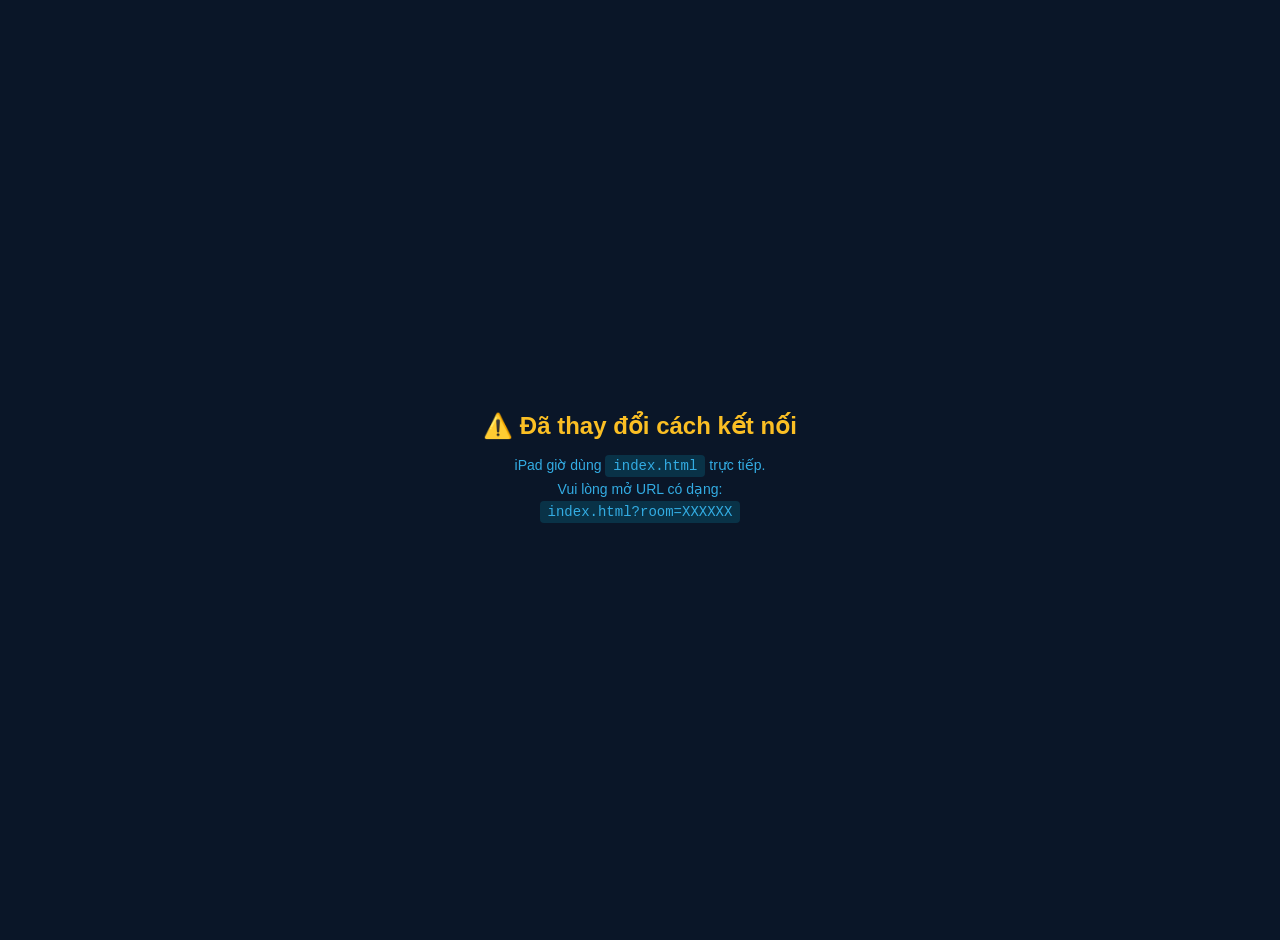
<file: ipad.html>
<!DOCTYPE html>
<html lang="vi">
<head>
  <meta charset="UTF-8" />
  <meta name="viewport" content="width=device-width, initial-scale=1.0" />
  <title>📱 Chuyển hướng...</title>
  <style>
    body {
      background: #0a1628;
      color: #38bdf8;
      font-family: 'Segoe UI', sans-serif;
      display: flex;
      align-items: center;
      justify-content: center;
      height: 100vh;
      margin: 0;
      text-align: center;
      padding: 20px;
    }
    .msg { max-width: 400px; }
    h1 { color: #fbbf24; font-size: 24px; margin-bottom: 12px; }
    p { font-size: 14px; line-height: 1.6; opacity: 0.9; }
    code {
      background: rgba(6, 182, 212, 0.2);
      padding: 3px 8px;
      border-radius: 4px;
      color: #38bdf8;
    }
  </style>
</head>
<body>
  <div class="msg">
    <h1>⚠️ Đã thay đổi cách kết nối</h1>
    <p>
      iPad giờ dùng <code>index.html</code> trực tiếp.<br>
      Vui lòng mở URL có dạng:<br>
      <code>index.html?room=XXXXXX</code>
    </p>
    <p id="redirect-info" style="margin-top: 20px; font-size: 12px; opacity: 0.6;"></p>
  </div>
  <script>
    // Nếu có ?room=XXXX thì tự chuyển
    const params = new URLSearchParams(location.search);
    const room = params.get('room');
    if (room) {
      document.getElementById('redirect-info').textContent = 'Đang chuyển hướng...';
      location.href = 'index.html?room=' + encodeURIComponent(room);
    }
  </script>
</body>
</html>
</file>
